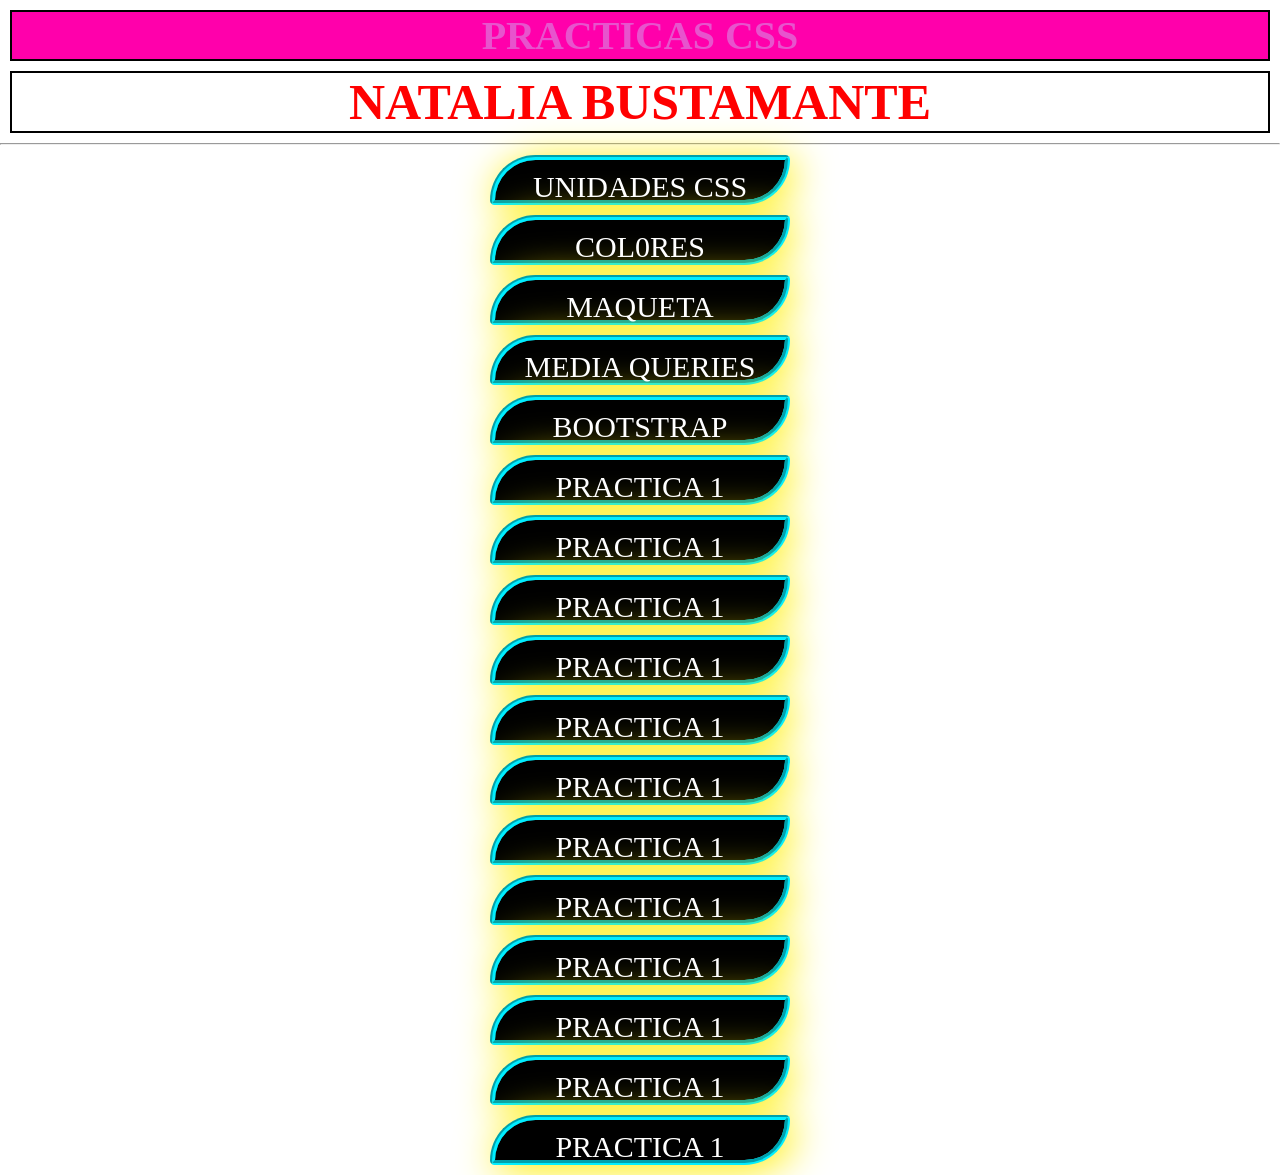
<file: index.html>
<!DOCTYPE html>
<html lang="en">
<head>
    <meta charset="UTF-8">
    <meta name="viewport" content="width=device-width, initial-scale=1.0">
    <title>MI PRIMERA VEZ CON CSS</title>
    <link rel="stylesheet" href="estilos.css">
    <style>
        h1 {
            color: red;
            font-size: 50px;
            border:2px solid black;
            text-align:center;
            margin:10px;
        }
    </style>
</head>
<body>
    <div style="color:rgba(224, 109, 215, 0.774); font-size:40px;
    font-weight:bold;text-align:center;background: #FF00AB;
    border:2px solid black; margin: 10px; ">
        PRACTICAS CSS
    </div>
    <h1>NATALIA BUSTAMANTE</h1>
    <hr>
    <a id="boton1" href="01unidades.html">UNIDADES CSS</a>
    <a id="boton2" href="02colores.html">COL0RES</a>
    <a id="boton3" href="maqueta.html">MAQUETA</a>
    <a id="boton4" href="11media.html">MEDIA QUERIES</a>
    <a id="boton5" href="12bootstrap.html">BOOTSTRAP</a>
    <a href="">PRACTICA 1</a>
    <a href="">PRACTICA 1</a>
    <a href="">PRACTICA 1</a>
    <a href="">PRACTICA 1</a>
    <a href="">PRACTICA 1</a>
    <a href="">PRACTICA 1</a>
    <a href="">PRACTICA 1</a>
    <a href="">PRACTICA 1</a>
    <a href="">PRACTICA 1</a>
    <a href="">PRACTICA 1</a>
    <a href="">PRACTICA 1</a>
    <a href="">PRACTICA 1</a>
</body>
</html>
</file>
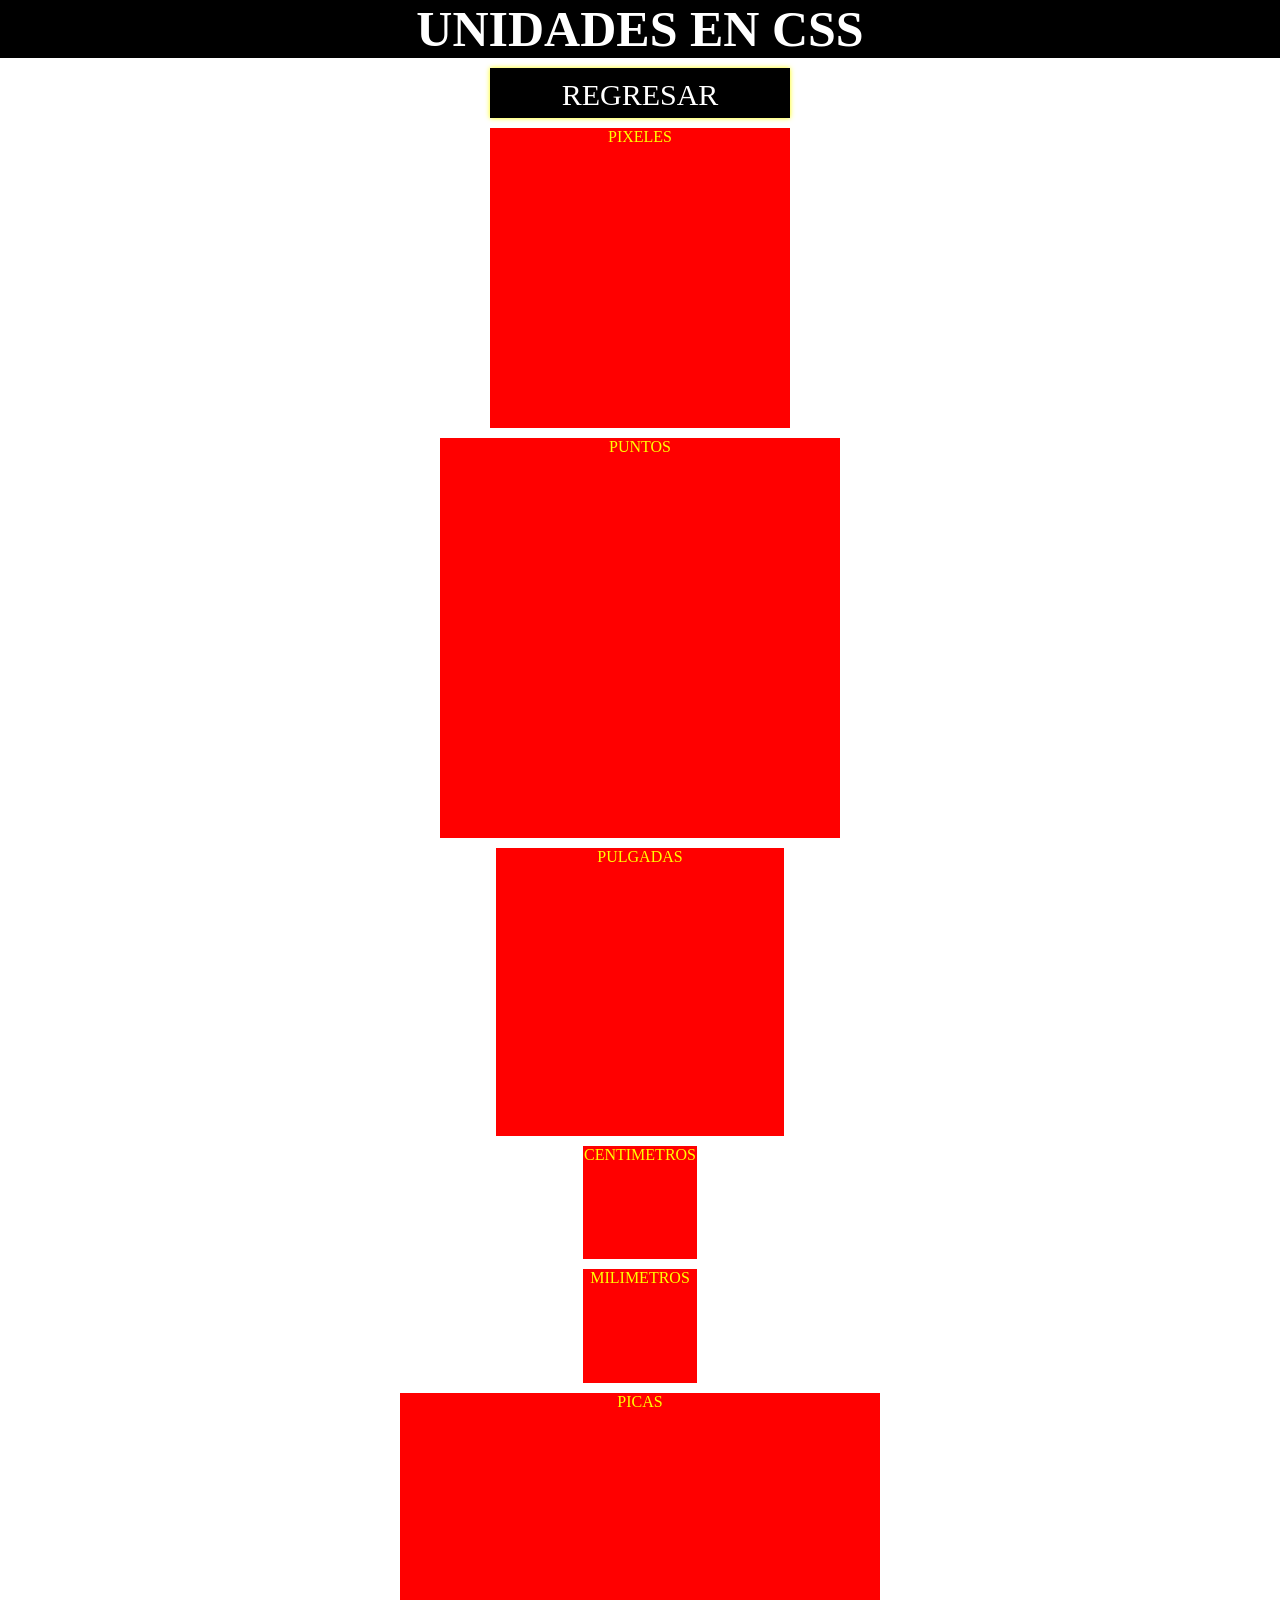
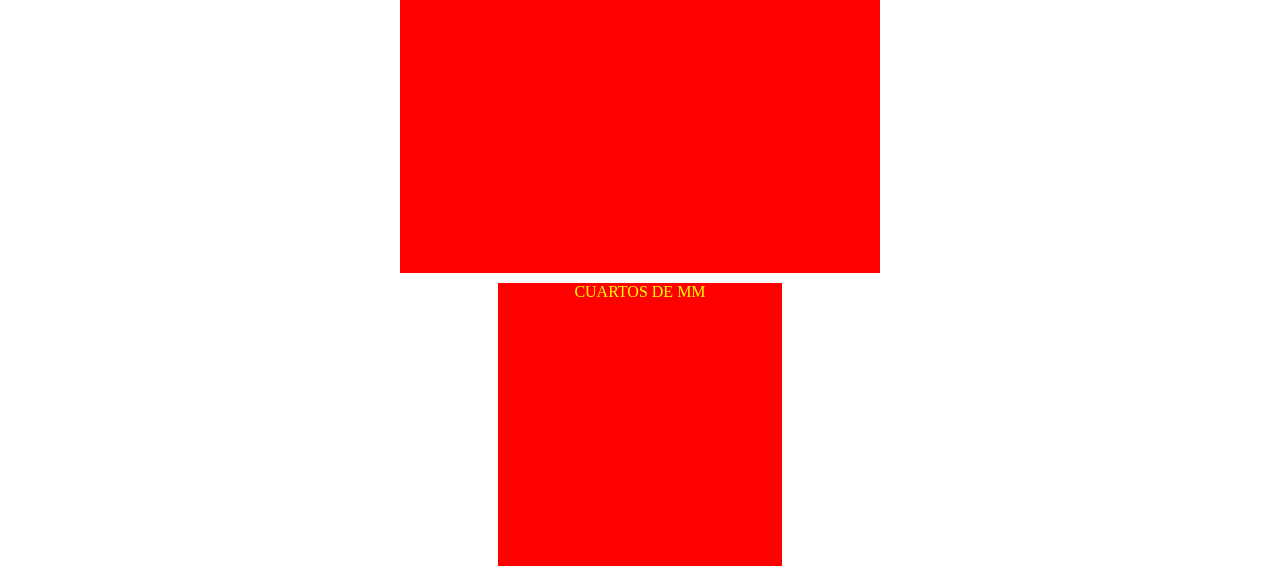
<file: 01unidades.html>
<!DOCTYPE html>
<html lang="en">
<head>
    <meta charset="UTF-8">
    <meta name="viewport" content="width=device-width, initial-scale=1.0">
    <title>UNIDADES EN CSS</title>
    <link rel="Stylesheet" href="css/01unidades.css">
</head>
<body>
    <h1>UNIDADES EN CSS</h1>
    <a href="index.html">REGRESAR</a>
    <div id="uno">PIXELES</div>
    <div id="dos">PUNTOS</div>
    <div id="tres">PULGADAS</div>
    <div id="cuatro">CENTIMETROS</div>
    <div id="cinco">MILIMETROS</div>
    <div id="seis">PICAS</div>
    <div id="siete">CUARTOS DE MM</div>
</body>
</html>
</file>
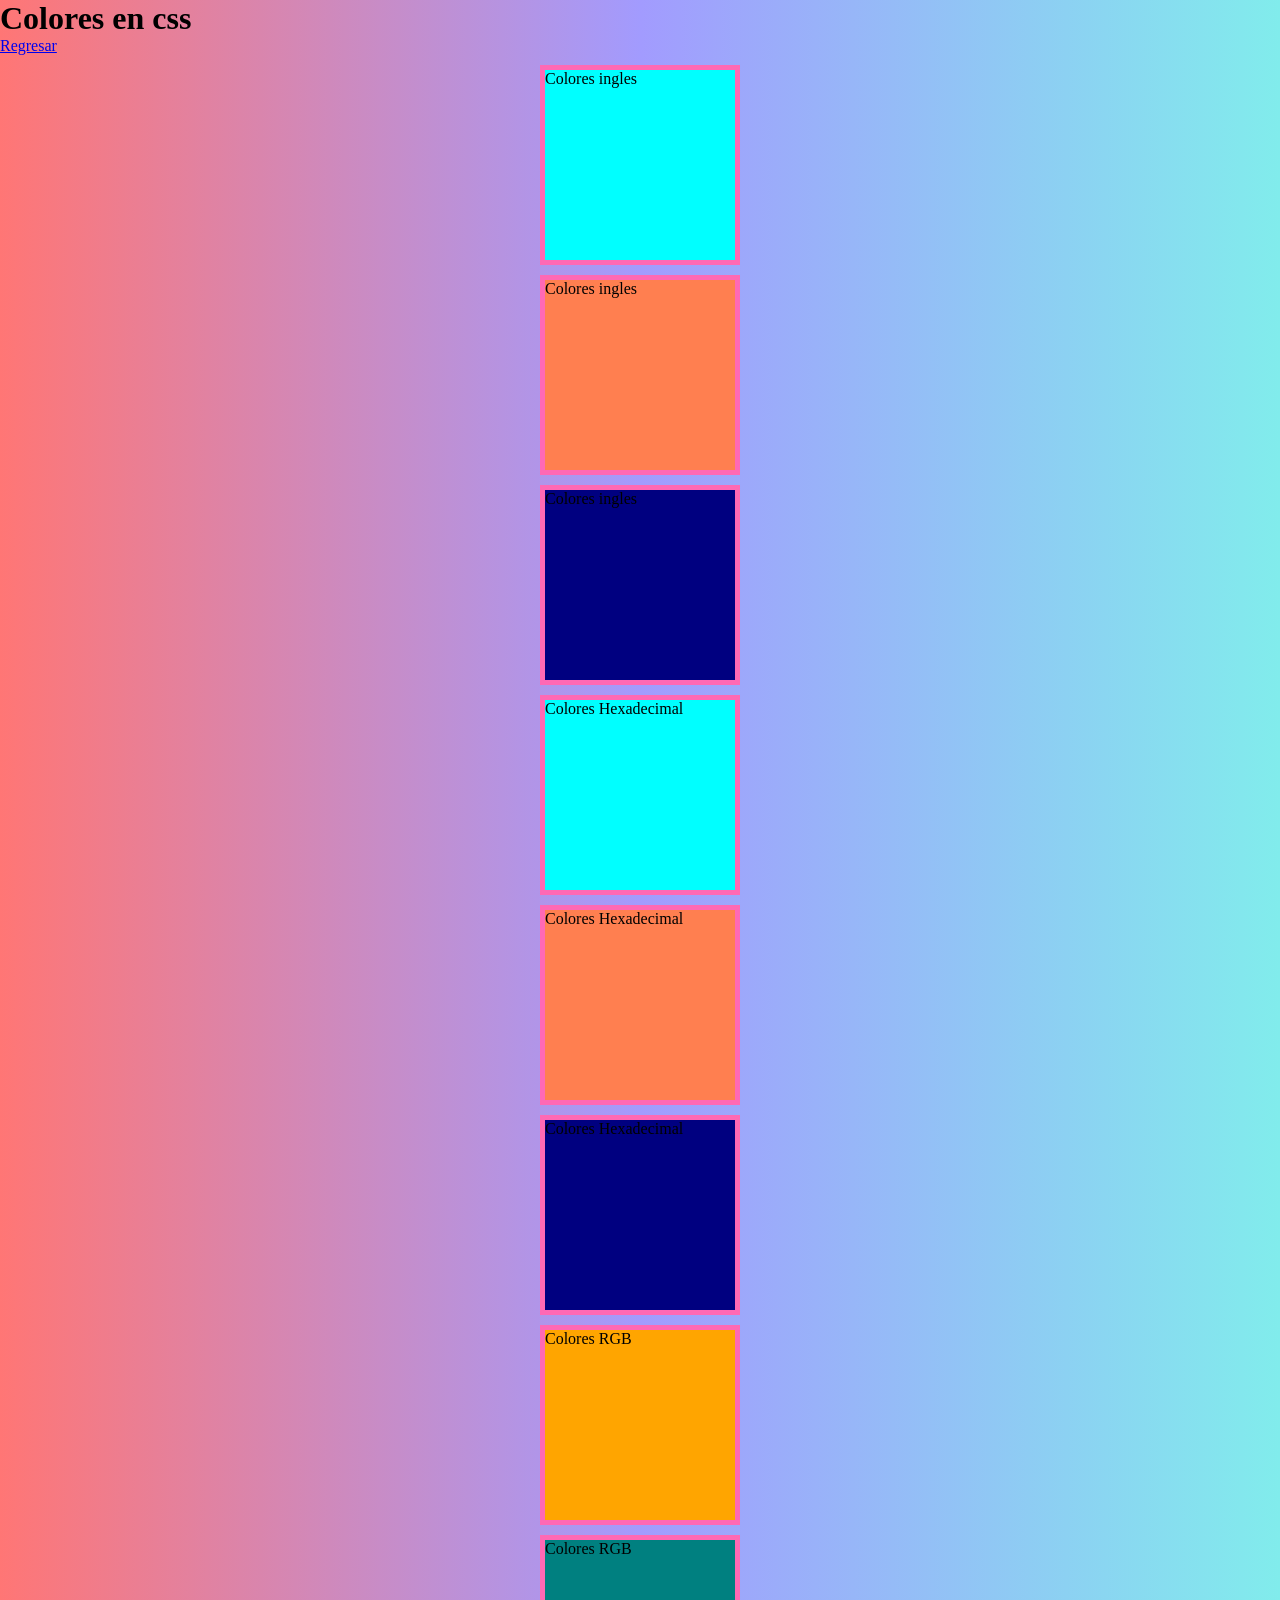
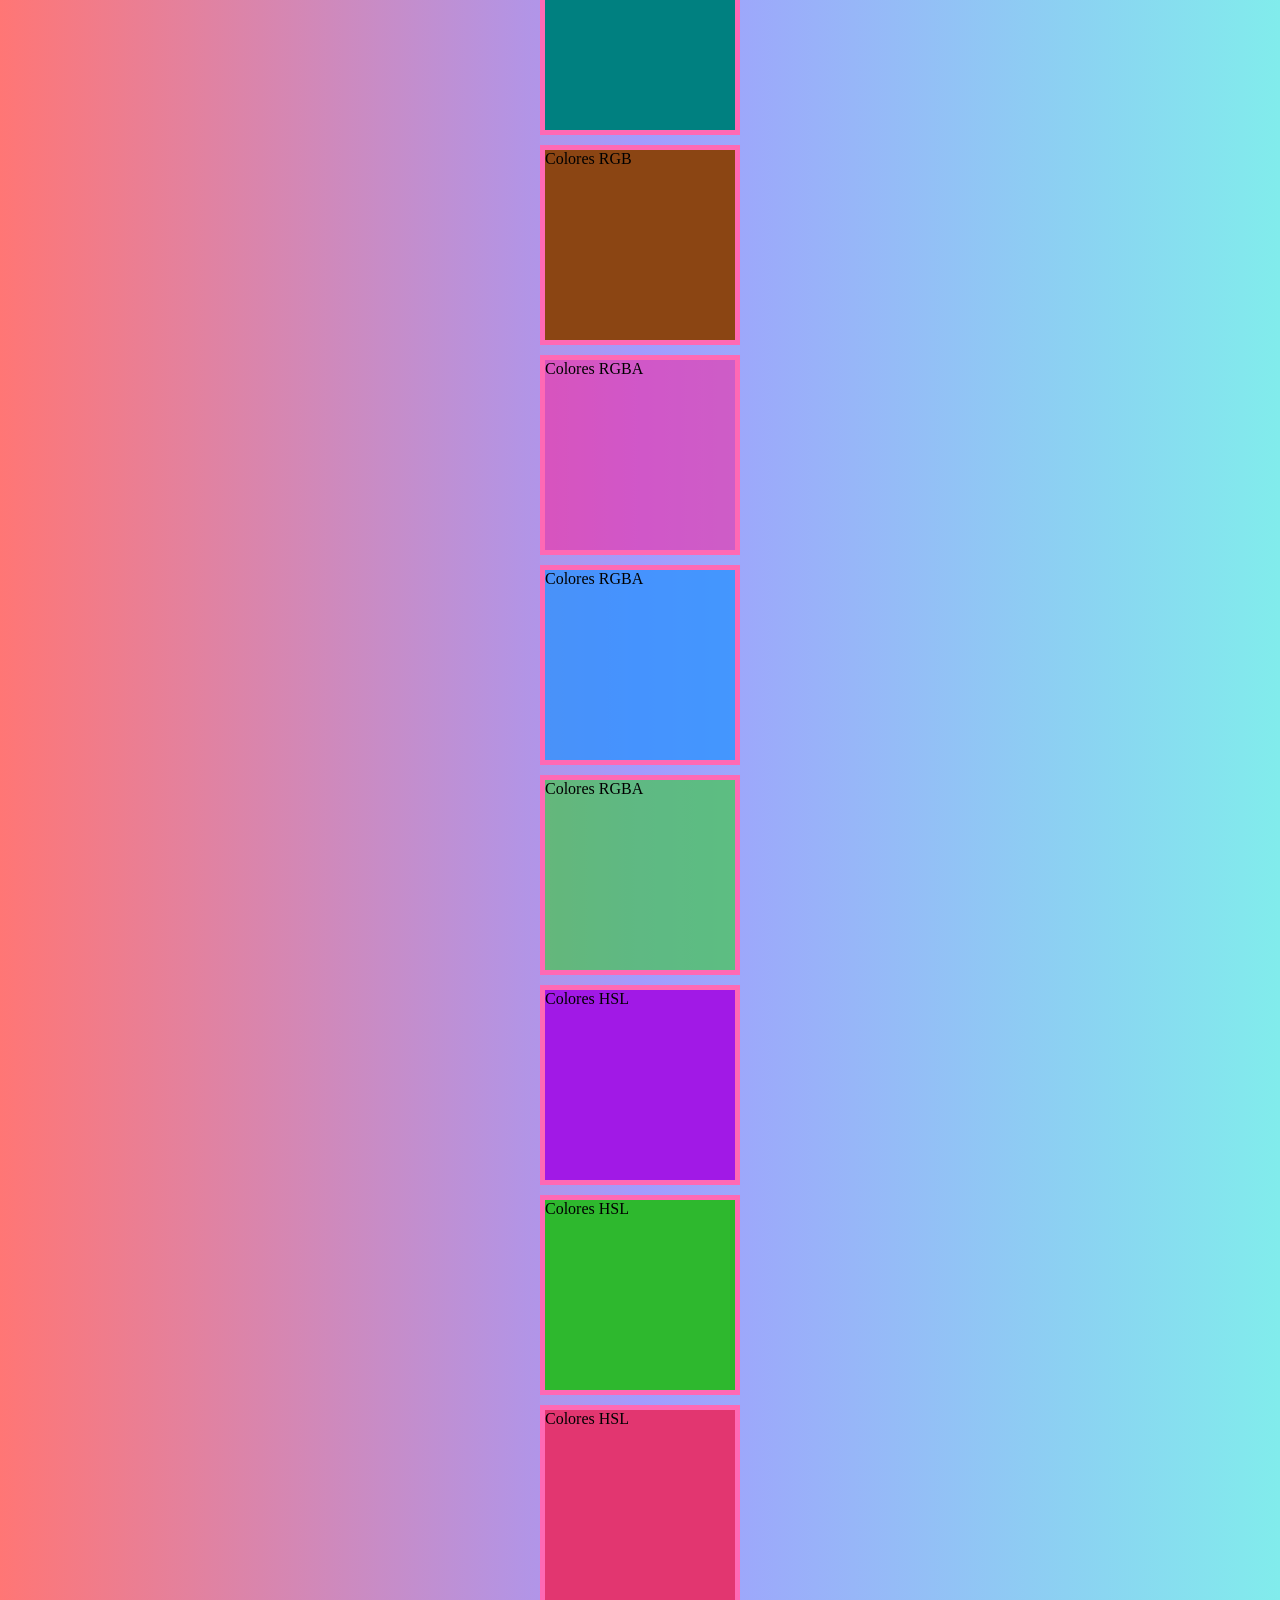
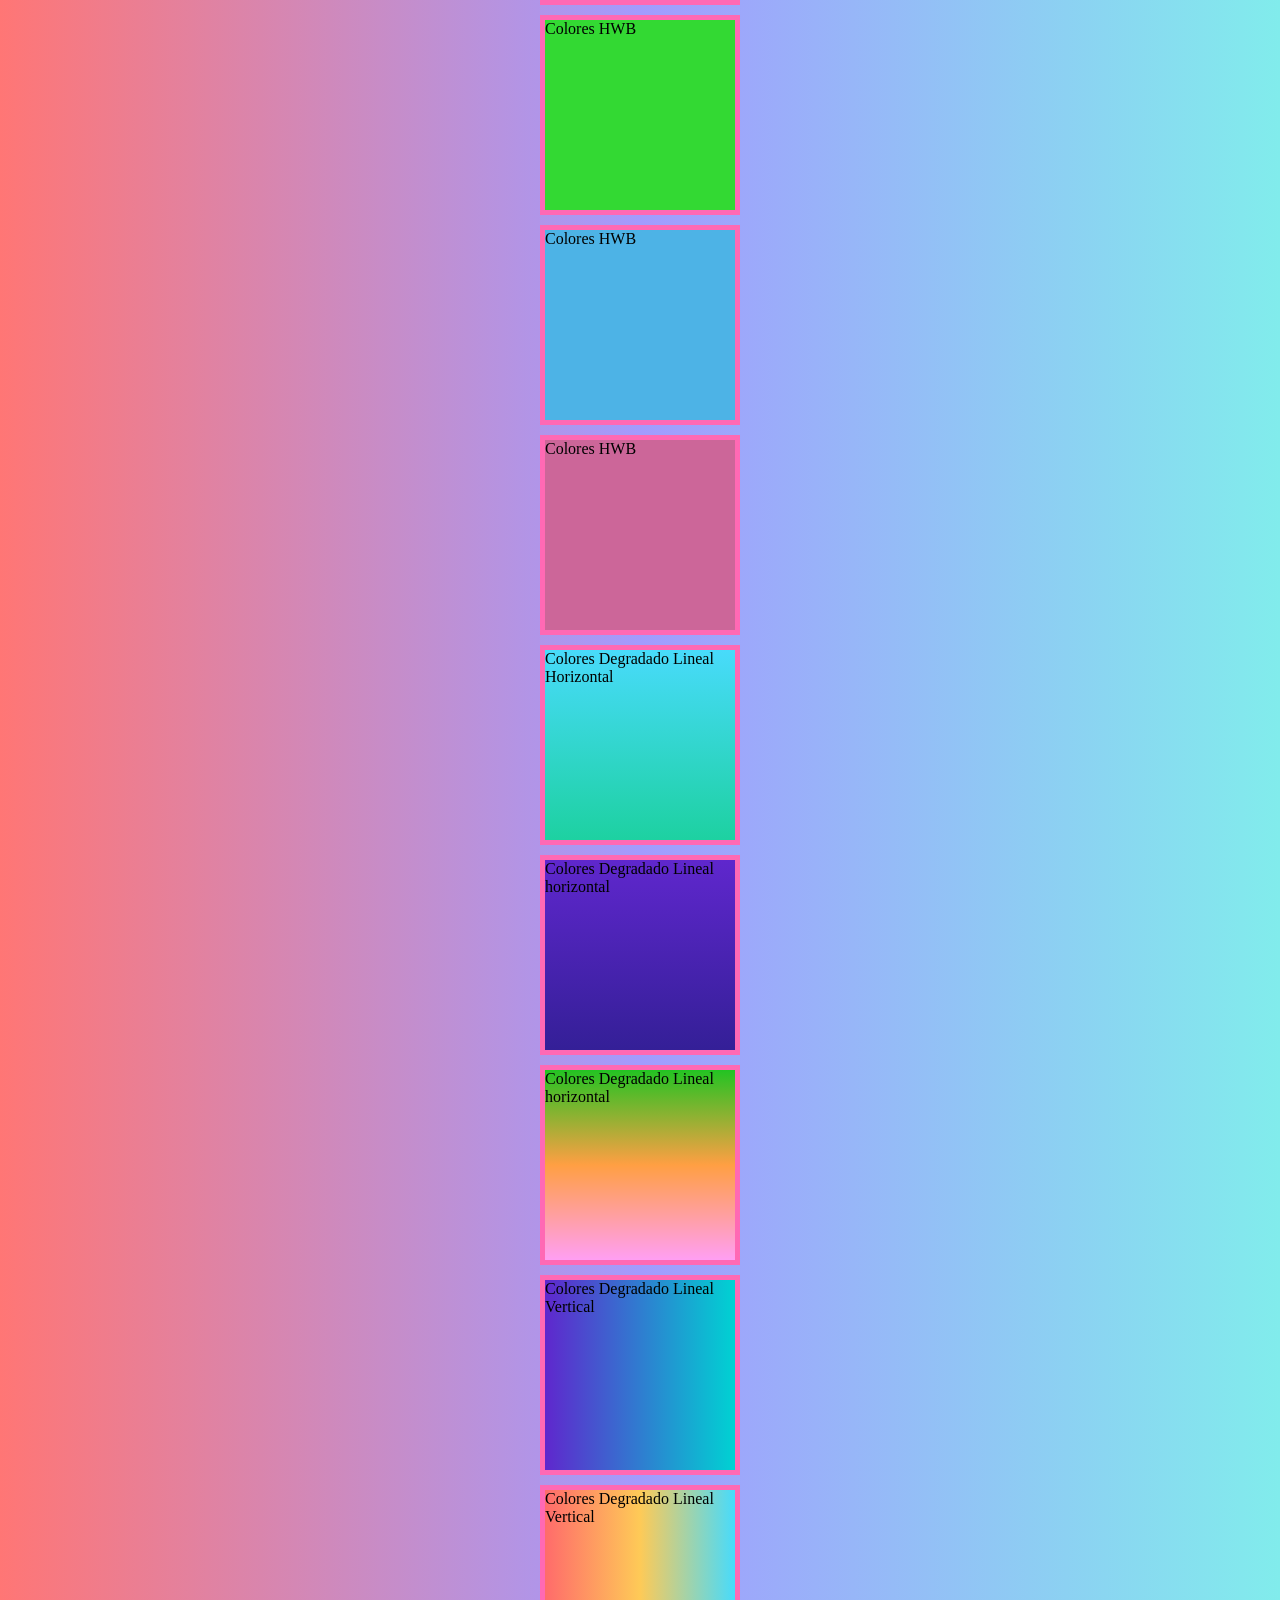
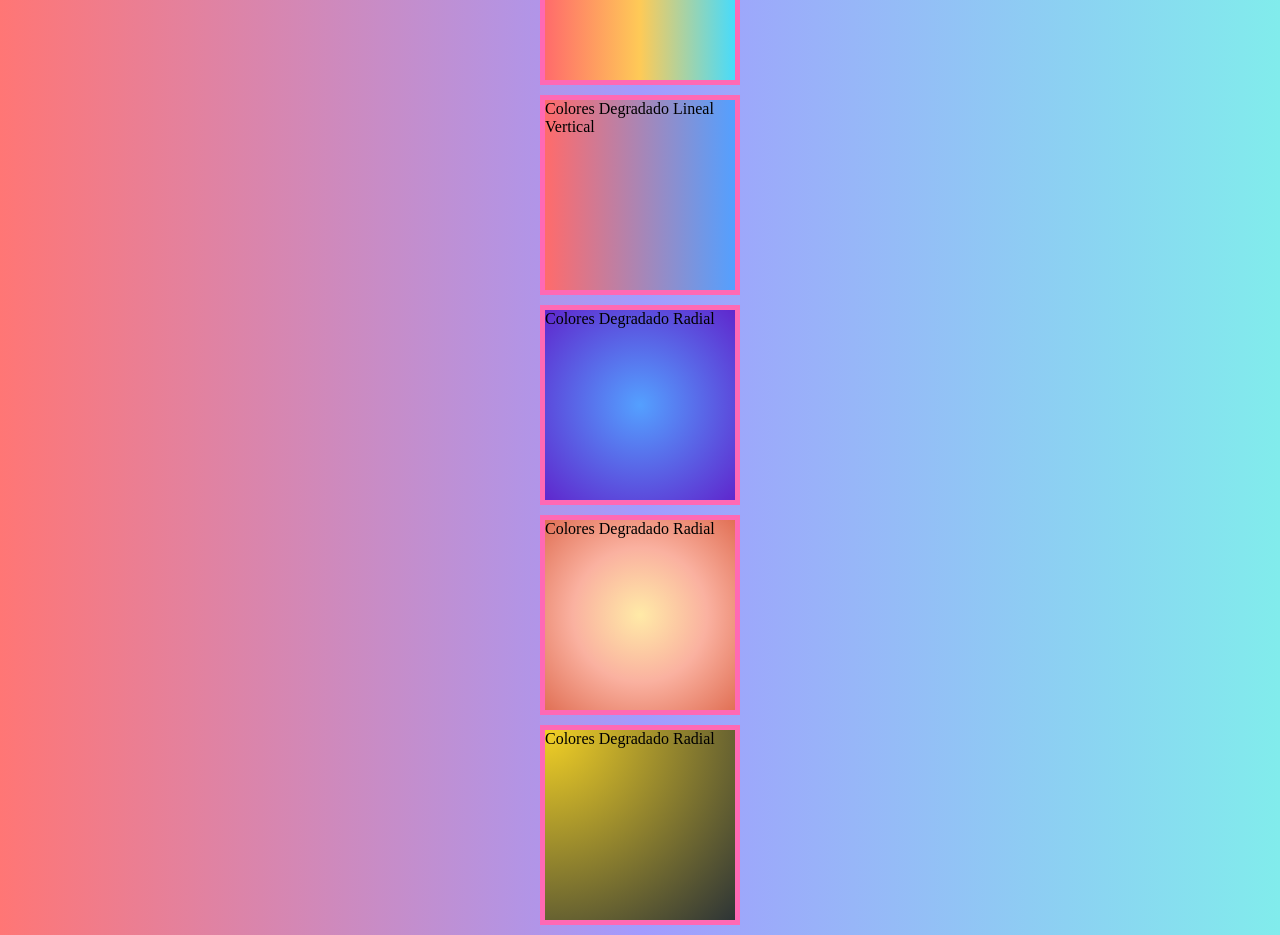
<file: 02colores.html>
<!DOCTYPE html>
<html lang="en">
<head>
    <meta charset="UTF-8">
    <meta name="viewport" content="width=device-width, initial-scale=1.0">
    <title>Colores</title>
    <link rel="stylesheet" href="css/02colores.css">
</head>
<body>
    <h1>Colores en css</h1>
    <a href="index.html">Regresar</a>
    <div id="c1">Colores ingles</div>
    <div id="c2">Colores ingles</div>
    <div id="c3">Colores ingles</div>

    <div id="c1">Colores Hexadecimal</div>
    <div id="c2">Colores Hexadecimal</div>
    <div id="c3">Colores Hexadecimal</div>

    <div id="c7">Colores RGB</div>
    <div id="c8">Colores RGB</div>
    <div id="c9">Colores RGB</div>

    <div id="c10">Colores RGBA</div>
    <div id="c11">Colores RGBA</div>
    <div id="c12">Colores RGBA</div>

    <div id="c13">Colores HSL</div>
    <div id="c14">Colores HSL</div>
    <div id="c15">Colores HSL</div>

    <div id="c16">Colores HWB</div>
    <div id="c17">Colores HWB</div>
    <div id="c18">Colores HWB</div>

    <div id="d1">Colores Degradado Lineal Horizontal</div>
    <div id="d2">Colores Degradado Lineal horizontal</div>
    <div id="d3">Colores Degradado Lineal horizontal</div>

    <div id="d4">Colores Degradado Lineal Vertical</div>
    <div id="d5">Colores Degradado Lineal Vertical</div>
    <div id="d6">Colores Degradado Lineal Vertical</div>

    <div id="d7">Colores Degradado Radial</div>
    <div id="d8">Colores Degradado Radial</div>
    <div id="d9">Colores Degradado Radial</div>
</body>
</html>
</file>
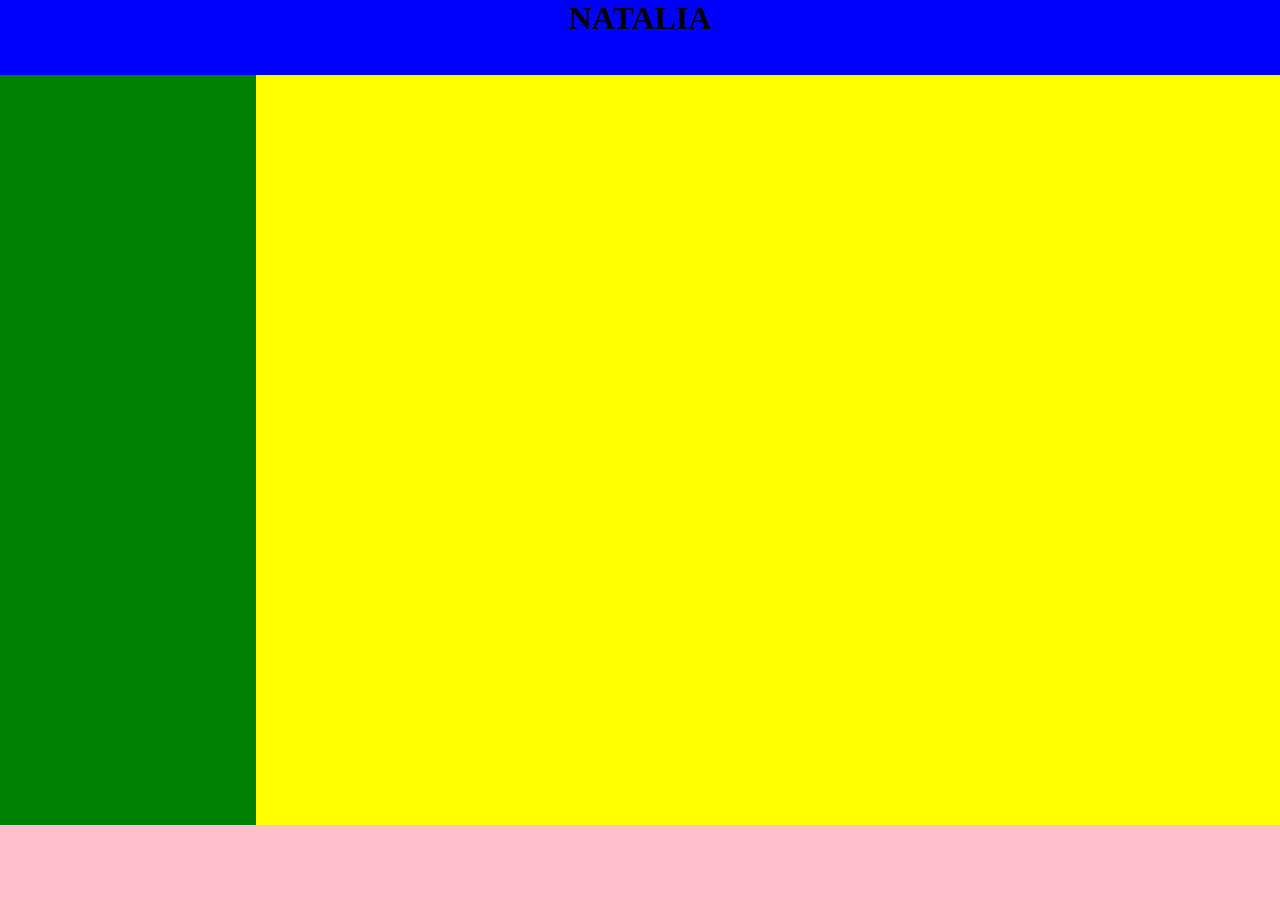
<file: 11media.html>
<!DOCTYPE html>
<html lang="en">
<head>
    <meta charset="UTF-8">
    <meta name="viewport" content="width=device-width, initial-scale=1.0">
    <link rel="stylesheet" href="css/11media.css">
    <title>MEDIA QUERIES</title>
</head>
<body>
    <header><h1>NATALIA</h1></header>
    <nav></nav>
    <main></main>
    <footer> </footer>
    
</body>
</html>
</file>
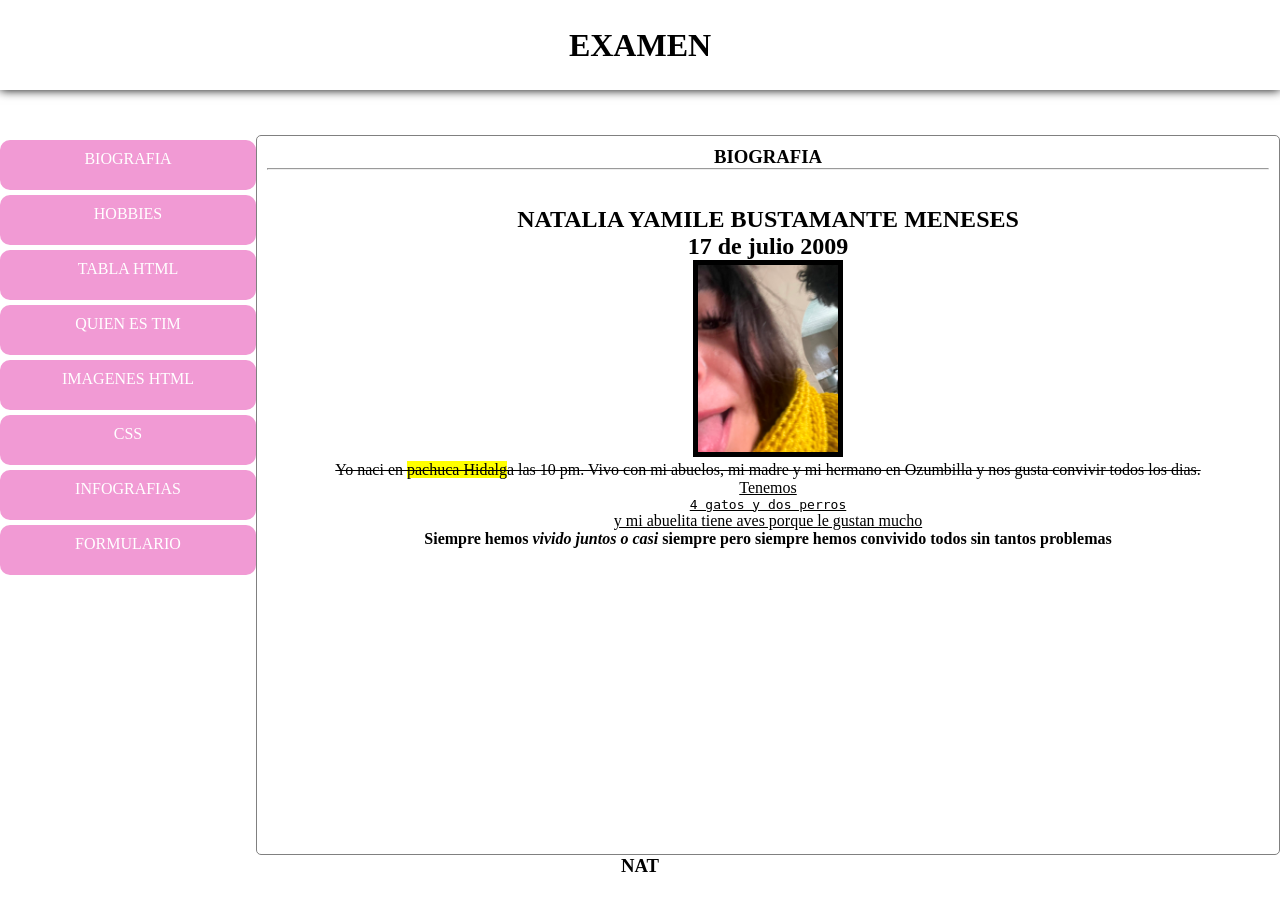
<file: maqueta.html>
<!DOCTYPE html>
<html lang="en">
<head>
    <meta charset="UTF-8">
    <meta name="viewport" content="width=device-width, initial-scale=1.0">
    <link rel="stylesheet" href="css/10maqueta.css">
    <title>MAQUETA</title>
    
</head>
<body>
    <header>
        <h1>EXAMEN </h1>
    </header>
    <nav></nav>
    <main>
        <aside>
            <a id="boton" href="maqueta.html">BIOGRAFIA </a>
            <a id="boton" href="maqueta1.html">HOBBIES </a>
            <a id="boton" href="maqueta2.html">TABLA HTML </a>
            <a id="boton" href="maqueta3.html">QUIEN ES TIM </a>
            <a id="boton" href="maqueta4.html">IMAGENES HTML </a>
            <a id="boton" href="maqueta5.html">CSS </a>
            <a id="boton" href="maqueta6.html">INFOGRAFIAS </a>
            <a id="boton" href="maqueta7.html">FORMULARIO </a>
        </aside>
        <section>
            <center>
                <h3>BIOGRAFIA</h3>
                <hr>
                <br>
                <br>

        <h1>NATALIA YAMILE BUSTAMANTE MENESES</h1>
        <h2>17 de julio 2009</h2>
        
        <img src="img/foto.jpg" width="150px" style="border: 5px solid black;">

        <p><s>Yo naci en <mark>pachuca Hidalg</mark>a las 10 pm. Vivo con mi abuelos, mi madre
            y mi hermano en Ozumbilla y nos gusta convivir todos los dias.
        </s></p>
        <p><u>Tenemos <pre>4 gatos y dos perros</pre> y mi abuelita tiene aves
            porque le gustan mucho
        </u></p>
        <p><b>Siempre hemos <i>vivido juntos o casi</i> siempre pero siempre hemos convivido
            todos sin tantos problemas
        </b></p>

    </center>
 </section>
        </main>
        <footer><h3>NAT</h3></footer>
    
</body>
</html>
</file>
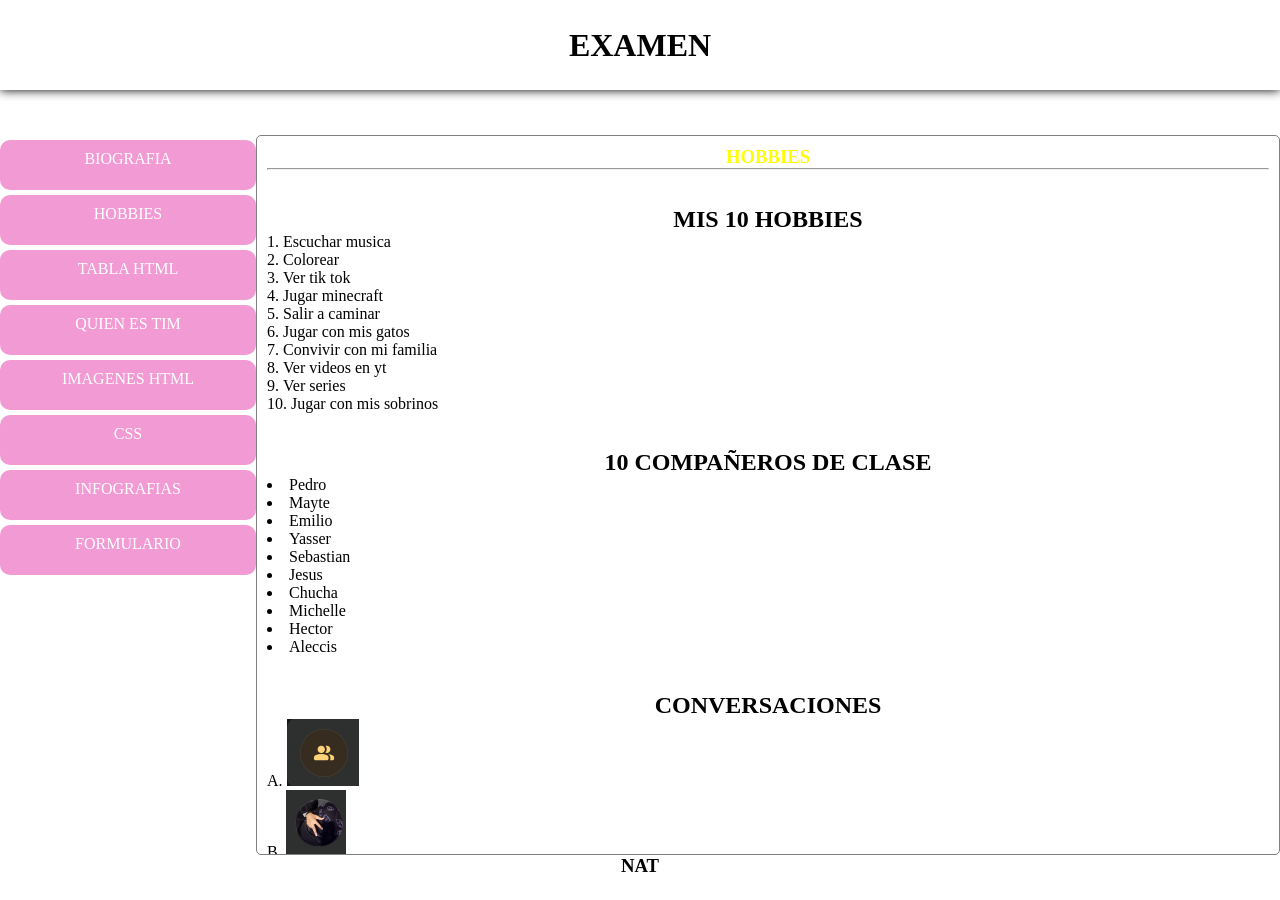
<file: maqueta1.html>
<!DOCTYPE html>
<html lang="en">
<head>
    <meta charset="UTF-8">
    <meta name="viewport" content="width=device-width, initial-scale=1.0">
    <link rel="stylesheet" href="css/10maqueta.css">
    <title>MAQUETA</title>
    
</head>
<body>
    <header>
        <h1>EXAMEN </h1>
    </header>
    <nav></nav>
    <main>
        <aside>
            <a id="boton" href="maqueta.html">BIOGRAFIA </a>
            <a id="boton" href="maqueta1.html">HOBBIES </a>
            <a id="boton" href="maqueta2.html">TABLA HTML </a>
            <a id="boton" href="maqueta3.html">QUIEN ES TIM </a>
            <a id="boton" href="maqueta4.html">IMAGENES HTML </a>
            <a id="boton" href="maqueta5.html">CSS </a>
            <a id="boton" href="maqueta6.html">INFOGRAFIAS </a>
            <a id="boton" href="maqueta7.html">FORMULARIO </a>
        </aside>
        <section>
            <center>
    
     <h3 style="color: yellow;"> HOBBIES </h3>

     <hr>
     <br>
     <br>

     <h2>MIS 10 HOBBIES</h2>
     <ol type="1">
        <li>Escuchar musica</li>
        <li>Colorear</li>
        <li>Ver tik tok</li>
        <li>Jugar minecraft</li>
        <li>Salir a caminar</li>
        <li>Jugar con mis gatos</li>
        <li>Convivir con mi familia</li>
        <li>Ver videos en yt</li>
        <li>Ver series</li>
        <li>Jugar con mis sobrinos</li>
     </ol>

     <br>
     <br>

     <h2>10 COMPAÑEROS DE CLASE</h2>
     <ul type="disk">
     <li>Pedro</li> 
     <li>Mayte</li> 
     <li>Emilio</li> 
     <li>Yasser</li> 
     <li>Sebastian</li> 
     <li>Jesus</li> 
     <li>Chucha</li> 
     <li>Michelle</li> 
     <li>Hector</li> 
     <li>Aleccis</li> 
     </ul>

     <br>
     <br>

     <h2>CONVERSACIONES</h2>
     <ol type="A">
     <li><img src="img/1.png"></li>
     <li><img src="img/2.png"></li>
     <li><img src="img/3.png"></li>
     <li><img src="img/4.png"></li>
     <li><img src="img/5.png"></li>
     </ol>
    </center>
        </section>
        </main>
        <footer><h3>NAT </h3></footer>
    
</body>
</html>
</file>
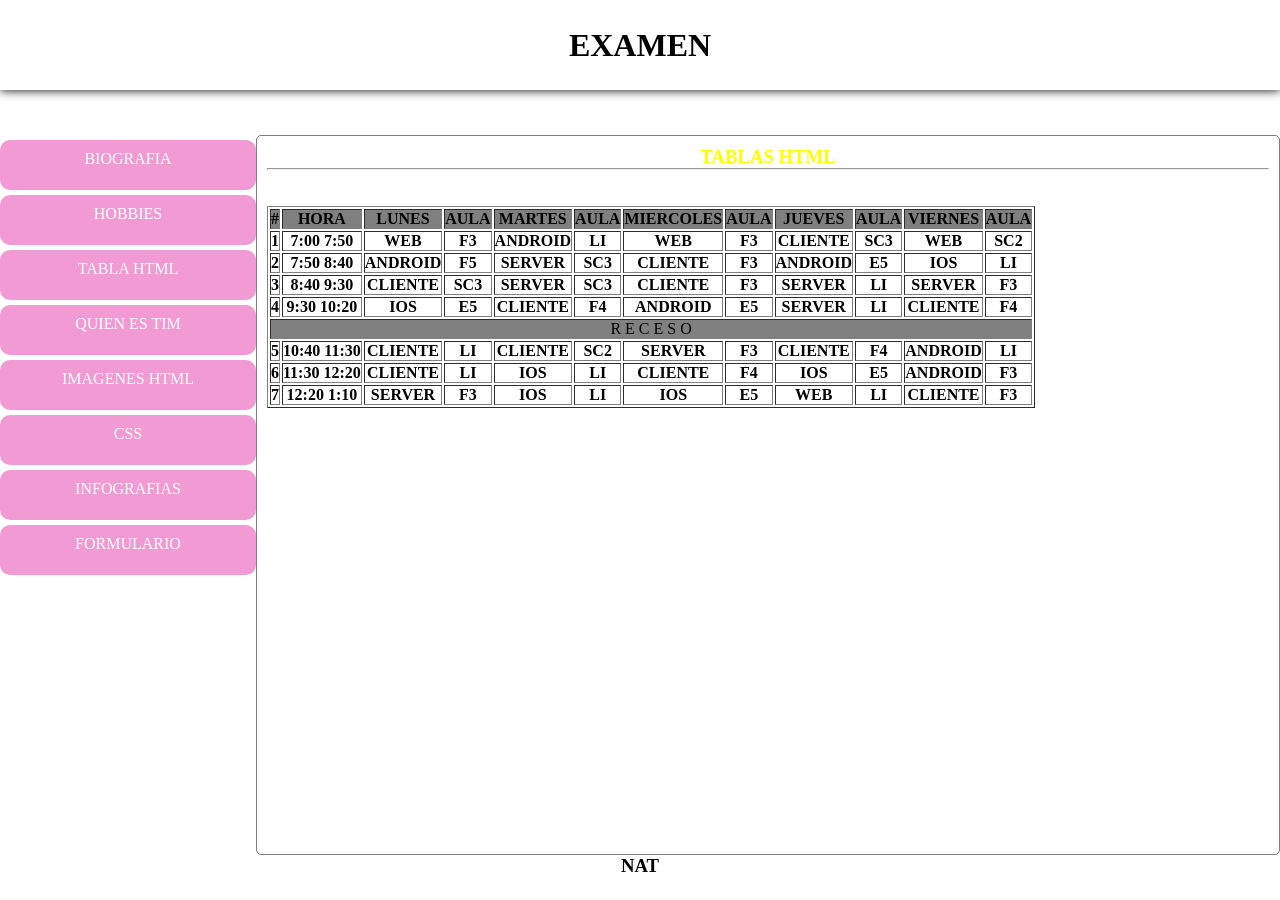
<file: maqueta2.html>
<!DOCTYPE html>
<html lang="en">
<head>
    <meta charset="UTF-8">
    <meta name="viewport" content="width=device-width, initial-scale=1.0">
    <link rel="stylesheet" href="css/10maqueta.css">
    <title>MAQUETA</title>
    
</head>
<body>
    <header>
        <h1>EXAMEN </h1>
    </header>
    <nav></nav>
    <main>
        <aside>
            <a id="boton" href="maqueta.html">BIOGRAFIA </a>
            <a id="boton" href="maqueta1.html">HOBBIES </a>
            <a id="boton" href="maqueta2.html">TABLA HTML </a>
            <a id="boton" href="maqueta3.html">QUIEN ES TIM </a>
            <a id="boton" href="maqueta4.html">IMAGENES HTML </a>
            <a id="boton" href="maqueta5.html">CSS </a>
            <a id="boton" href="maqueta6.html">INFOGRAFIAS </a>
            <a id="boton" href="maqueta7.html">FORMULARIO </a>
        </aside>
        <section>

    <h3 style="color: yellow;">TABLAS HTML</h3>

    <hr>
    <br>
    <br>

    <table border="1">
        <tr>
            <th bgcolor="grey">#</th>
            <th bgcolor="grey">HORA</th>
            <th bgcolor="grey">LUNES</th>
            <th bgcolor="grey">AULA</th>
            <th bgcolor="grey">MARTES</th>
            <th bgcolor="grey">AULA</th>
            <th bgcolor="grey">MIERCOLES</th>
            <th bgcolor="grey">AULA</th>
            <th bgcolor="grey">JUEVES</th>
            <th bgcolor="grey">AULA</th>
            <th bgcolor="grey">VIERNES</th>
            <th bgcolor="grey">AULA</th>
        </tr>
    

        <tr>
            <th>1</th>
            <th>7:00 7:50</th>
            <th>WEB</th>
            <th>F3</th>
            <th>ANDROID</th>
            <th>LI</th>
            <th>WEB</th>
            <th>F3</th>
            <th>CLIENTE</th>
            <th>SC3</th>
            <th>WEB</th>
            <th>SC2</th>
        </tr>

        <tr>
            <th>2</th>
            <th>7:50 8:40</th>
            <th>ANDROID</th>
            <th>F5</th>
            <th>SERVER</th>
            <th>SC3</th>
            <th>CLIENTE</th>
            <th>F3</th>
            <th>ANDROID</th>
            <th>E5</th>
            <th>IOS</th>
            <th>LI</th>
        </tr>

        <tr>
            <th>3</th>
            <th>8:40 9:30</th>
            <th>CLIENTE</th>
            <th>SC3</th>
            <th>SERVER</th>
            <th>SC3</th>
            <th>CLIENTE</th>
            <th>F3</th>
            <th>SERVER</th>
            <th>LI</th>
            <th>SERVER</th>
            <th>F3</th>
        </tr>

        <tr>
            <th>4</th>
            <th>9:30 10:20</th>
            <th>IOS</th>
            <th>E5</th>
            <th>CLIENTE</th>
            <th>F4</th>
            <th>ANDROID</th>
            <th>E5</th>
            <th>SERVER</th>
            <th>LI</th>
            <th>CLIENTE</th>
            <th>F4</th>
        </tr>

        <tr>
            <td bgcolor="grey" colspan="12"><center>R E C E S O</center></td>
        </tr>

        <tr>
            <th>5</th>
            <th>10:40 11:30</th>
            <th>CLIENTE</th>
            <th>LI</th>
            <th>CLIENTE</th>
            <th>SC2</th>
            <th>SERVER</th>
            <th>F3</th>
            <th>CLIENTE</th>
            <th>F4</th>
            <th>ANDROID</th>
            <th>LI</th>
        </tr>

        <tr>
            <th>6</th>
            <th>11:30 12:20</th>
            <th>CLIENTE</th>
            <th>LI</th>
            <th>IOS</th>
            <th>LI</th>
            <th>CLIENTE</th>
            <th>F4</th>
            <th>IOS</th>
            <th>E5</th>
            <th>ANDROID</th>
            <th>F3</th>
        </tr>

        <tr>
            <th>7</th>
            <th>12:20 1:10</th>
            <th>SERVER</th>
            <th>F3</th>
            <th>IOS</th>
            <th>LI</th>
            <th>IOS</th>
            <th>E5</th>
            <th>WEB</th>
            <th>LI</th>
            <th>CLIENTE</th>
            <th>F3</th>
        </tr>

    </table>
    </center>
        </section>
        </main>
        <footer><h3>NAT </h3></footer>
    
</body>
</html>
</file>
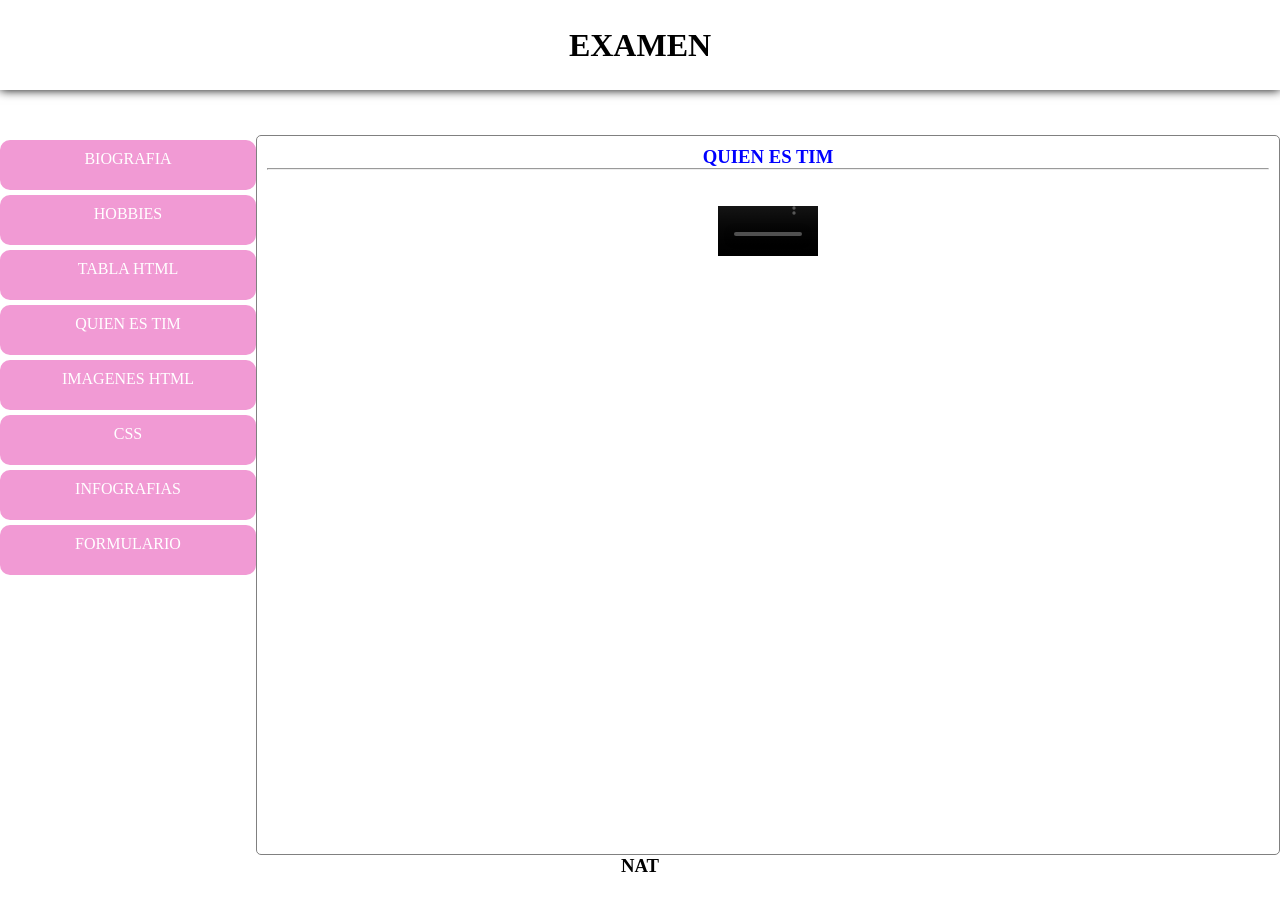
<file: maqueta3.html>
<!DOCTYPE html>
<html lang="en">
<head>
    <meta charset="UTF-8">
    <meta name="viewport" content="width=device-width, initial-scale=1.0">
    <link rel="stylesheet" href="css/10maqueta.css">
    <title>MAQUETA</title>
    
</head>
<body>
    <header>
        <h1>EXAMEN </h1>
    </header>
    <nav></nav>
    <main>
        <aside>
          <a id="boton" href="maqueta.html">BIOGRAFIA </a>
            <a id="boton" href="maqueta1.html">HOBBIES </a>
            <a id="boton" href="maqueta2.html">TABLA HTML </a>
            <a id="boton" href="maqueta3.html">QUIEN ES TIM </a>
            <a id="boton" href="maqueta4.html">IMAGENES HTML </a>
            <a id="boton" href="maqueta5.html">CSS </a>
            <a id="boton" href="maqueta6.html">INFOGRAFIAS </a>
            <a id="boton" href="maqueta7.html">FORMULARIO </a>
        </aside>
        <section>
            <center>
    
    <h3 style="color: blue;">QUIEN ES TIM</h3>

    <hr>
    <br>
    <br>

    <video width="100px" controls>
<source src="img/tim.mp4" type="video/mp4">
<h2>TU NAVEGADOR NO SOPORTA ESTE VIDEO</h2>
    </video>
    </center>

        </section>
        </main>
        <footer><h3>NAT </h3></footer>
    
</body>
</html>
</file>
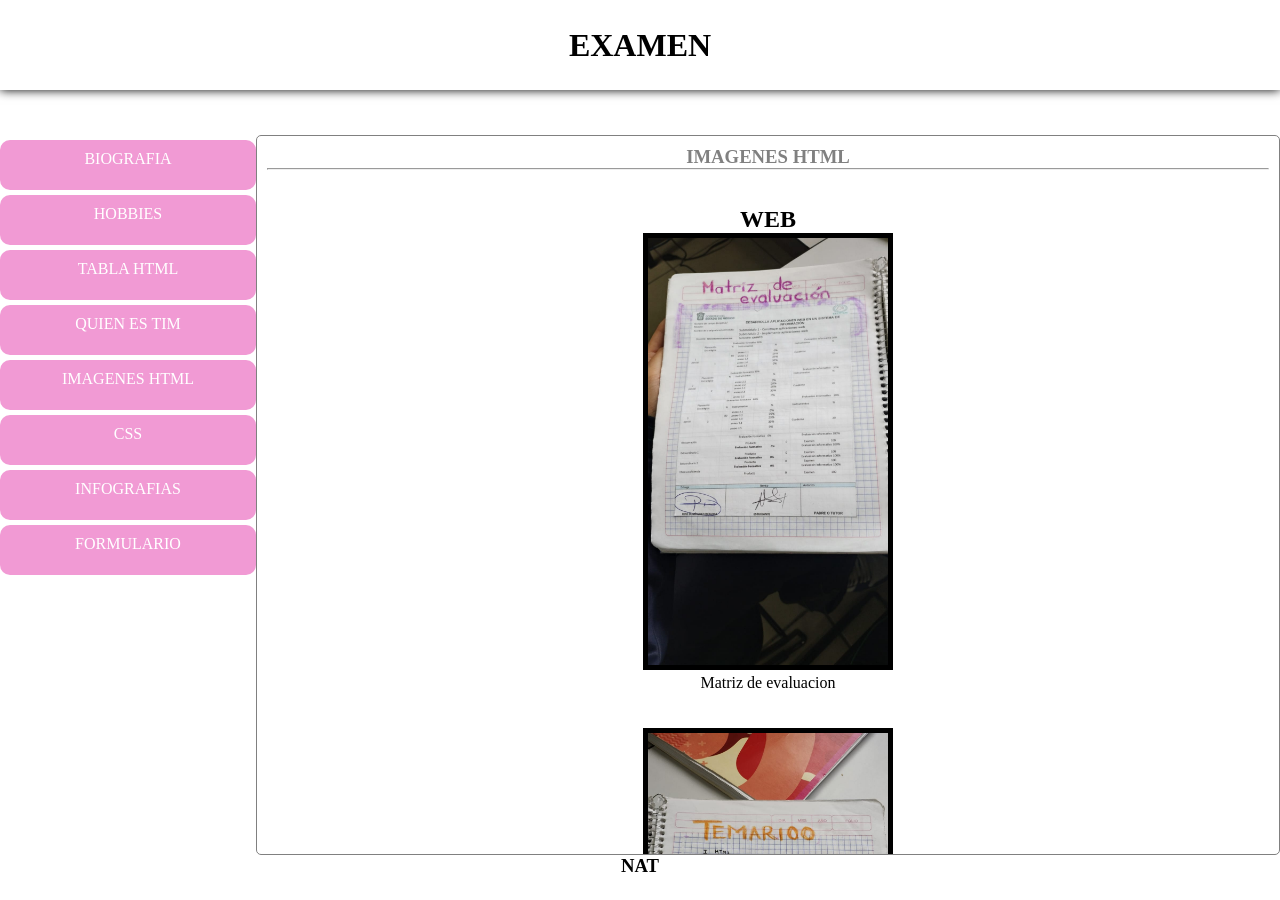
<file: maqueta4.html>
<!DOCTYPE html>
<html lang="en">
<head>
    <meta charset="UTF-8">
    <meta name="viewport" content="width=device-width, initial-scale=1.0">
    <link rel="stylesheet" href="css/10maqueta.css">
    <title>MAQUETA</title>
    
</head>
<body>
    <header>
        <h1>EXAMEN </h1>
    </header>
    <nav></nav>
    <main>
        <aside>
            <a id="boton" href="maqueta.html">BIOGRAFIA </a>
            <a id="boton" href="maqueta1.html">HOBBIES </a>
            <a id="boton" href="maqueta2.html">TABLA HTML </a>
            <a id="boton" href="maqueta3.html">QUIEN ES TIM </a>
            <a id="boton" href="maqueta4.html">IMAGENES HTML </a>
            <a id="boton" href="maqueta5.html">CSS </a>
            <a id="boton" href="maqueta6.html">INFOGRAFIAS </a>
            <a id="boton" href="maqueta7.html">FORMULARIO </a>
        </aside>
        <section>
            <center>

     <h3 style="color: grey;">IMAGENES HTML</h3>

     <hr>
     <br>
     <br>

     <h2>WEB</h2>
     <figure>
         <img src="img/web/1.jpeg" width="250px" border="5px" >
         <figcaption>Matriz de evaluacion</figcaption>
         <br>
         <br>
         <img src="img/web/2.jpeg" width="250px" border="5px">
         <figcaption>Temario</figcaption>
         <br>
         <br>
         <img src="img/web/3.jpeg" width="250px" border="5px">
         <figcaption>Portada</figcaption>
         <br>
         <br>
         <img src="img/web/4.jpeg" width="250px" border="5px">
         <figcaption>Evaluacion diagnostica </figcaption>
         <br>
         <br>
         <img src="img/web/5.jpeg" width="250px" border="5px">
         <figcaption>Reglamento</figcaption>
     </figure>

     <br>
     <br>
     <br>
     <h2>MATEMATICAS</h2>
     <figure>
         <img src="img/matematicas/1.jpeg" width="250px" border="5px" >
         <figcaption>Trayectoria</figcaption>
         <br>
         <br>
         <img src="img/matematicas/2.jpeg" width="250px" border="5px">
         <figcaption>Angulos entre rectas</figcaption>
         <br>
         <br>
         <img src="img/matematicas/3.jpeg" width="250px" border="5px">
         <figcaption>Plano cartesiano</figcaption>
         <br>
         <br>
         <img src="img/matematicas/4.jpeg" width="250px" border="5px">
         <figcaption>Ecuacion de la recta </figcaption>
         <br>
         <br>
         <img src="img/matematicas/5.jpeg" width="250px" border="5px">
         <figcaption>Escala</figcaption>
     </figure>

     <br>
     <br>
     <br>
     <h2>HISTORIA</h2>
     <figure>
         <img src="img/historia/1.jpeg" width="250px" border="5px" >
         <figcaption>Actividades 11 sep</figcaption>
         <br>
         <br>
         <img src="img/historia/2.jpeg" width="250px" border="5px">
         <figcaption>Temario</figcaption>
         <br>
         <br>
         <img src="img/historia/3.jpeg" width="250px" border="5px">
         <figcaption>Infografia</figcaption>
         <br>
         <br>
         <img src="img/historia/4.jpeg" width="250px" border="5px">
         <figcaption>Triptico </figcaption>
         <br>
         <br>
         <img src="img/historia/5.jpeg" width="250px" border="5px">
         <figcaption>Relato historico</figcaption>
     </figure>

     <br>
     <br>
     <br>
     <h2>ENERGIA</h2>
     <figure>
         <img src="img/energia/1.jpeg" width="250px" border="5px" >
         <figcaption>Ejercicios pag 40-41</figcaption>
         <br>
         <br>
         <img src="img/energia/2.jpeg" width="250px" border="5px">
         <figcaption>MRU</figcaption>
         <br>
         <br>
         <img src="img/energia/3.jpeg" width="250px" border="5px">
         <figcaption>Progresion 1</figcaption>
         <br>
         <br>
         <img src="img/energia/4.jpeg" width="250px" border="5px">
         <figcaption>Portada </figcaption>
         <br>
         <br>
         <img src="img/energia/5.jpeg" width="250px" border="5px">
         <figcaption>Principios</figcaption>
     </figure>

     <br>
     <br>
     <br>
     <h2>ECONOMIA</h2>
     <figure>
         <img src="img/economia/1.jpeg" width="250px" border="5px" >
         <figcaption>Preguntas unidad 9</figcaption>
         <br>
         <br>
         <img src="img/economia/2.jpeg" width="250px" border="5px">
         <figcaption>Preguntas unidad 2</figcaption>
         <br>
         <br>
         <img src="img/economia/3.jpeg" width="250px" border="5px">
         <figcaption>Actividad 1</figcaption>
         <br>
         <br>
         <img src="img/economia/4.jpeg" width="250px" border="5px">
         <figcaption>Dibujo </figcaption>
         <br>
         <br>
         <img src="img/economia/5.jpeg" width="250px" border="5px">
         <figcaption>Portada</figcaption>
     </figure>

     <br>
     <br>
     <br>
     <h2>INGLES</h2>
     <figure>
         <img src="img/ingles/1.jpeg" width="250px" border="5px" >
         <figcaption>Pag 5</figcaption>
         <br>
         <br>
         <img src="img/ingles/2.jpeg" width="250px" border="5px">
         <figcaption>Grafica</figcaption>
         <br>
         <br>
         <img src="img/ingles/3.jpeg" width="250px" border="5px">
         <figcaption>Simple Present</figcaption>
         <br>
         <br>
         <img src="img/ingles/4.jpeg" width="250px" border="5px">
         <figcaption>Pag 3 </figcaption>
         <br>
         <br>
         <img src="img/ingles/5.jpeg" width="250px" border="5px">
         <figcaption>Pag 4</figcaption>
     </figure>

     <br>
     <br>
    </center>
        </section>
        </main>
        <footer><h3>NAT </h3></footer>
    
</body>
</html>
</file>
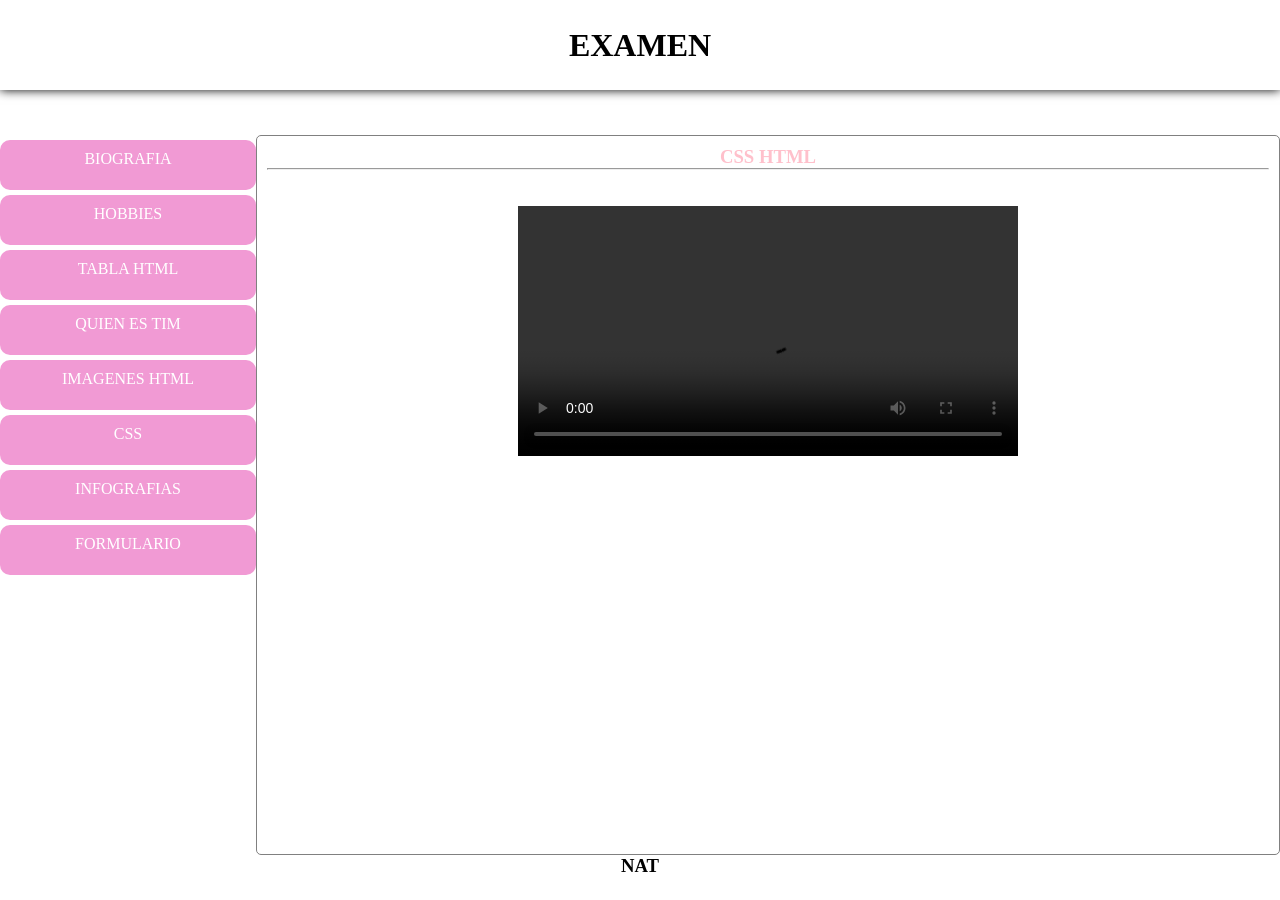
<file: maqueta5.html>
<!DOCTYPE html>
<html lang="en">
<head>
    <meta charset="UTF-8">
    <meta name="viewport" content="width=device-width, initial-scale=1.0">
    <link rel="stylesheet" href="css/10maqueta.css">
    <title>MAQUETA</title>
    
</head>
<body>
    <header>
        <h1>EXAMEN </h1>
    </header>
    <nav></nav>
    <main>
        <aside>
           <a id="boton" href="maqueta.html">BIOGRAFIA </a>
            <a id="boton" href="maqueta1.html">HOBBIES </a>
            <a id="boton" href="maqueta2.html">TABLA HTML </a>
            <a id="boton" href="maqueta3.html">QUIEN ES TIM </a>
            <a id="boton" href="maqueta4.html">IMAGENES HTML </a>
            <a id="boton" href="maqueta5.html">CSS </a>
            <a id="boton" href="maqueta6.html">INFOGRAFIAS </a>
            <a id="boton" href="maqueta7.html">FORMULARIO </a>
        </aside>
        <section>
            <center>
    
    <h3 style="color: pink;">CSS HTML</h3>
    <hr>
    <br>
    <br>

    <video width="500px" controls>
    <source src="img/css.mp4">
<h2>TU NAVEGADOR NO SOPORTA ESTE VIDEO</h2>
</video>
    </center>

        </section>
        </main>
        <footer><h3>NAT </h3></footer>
    
</body>
</html>
</file>
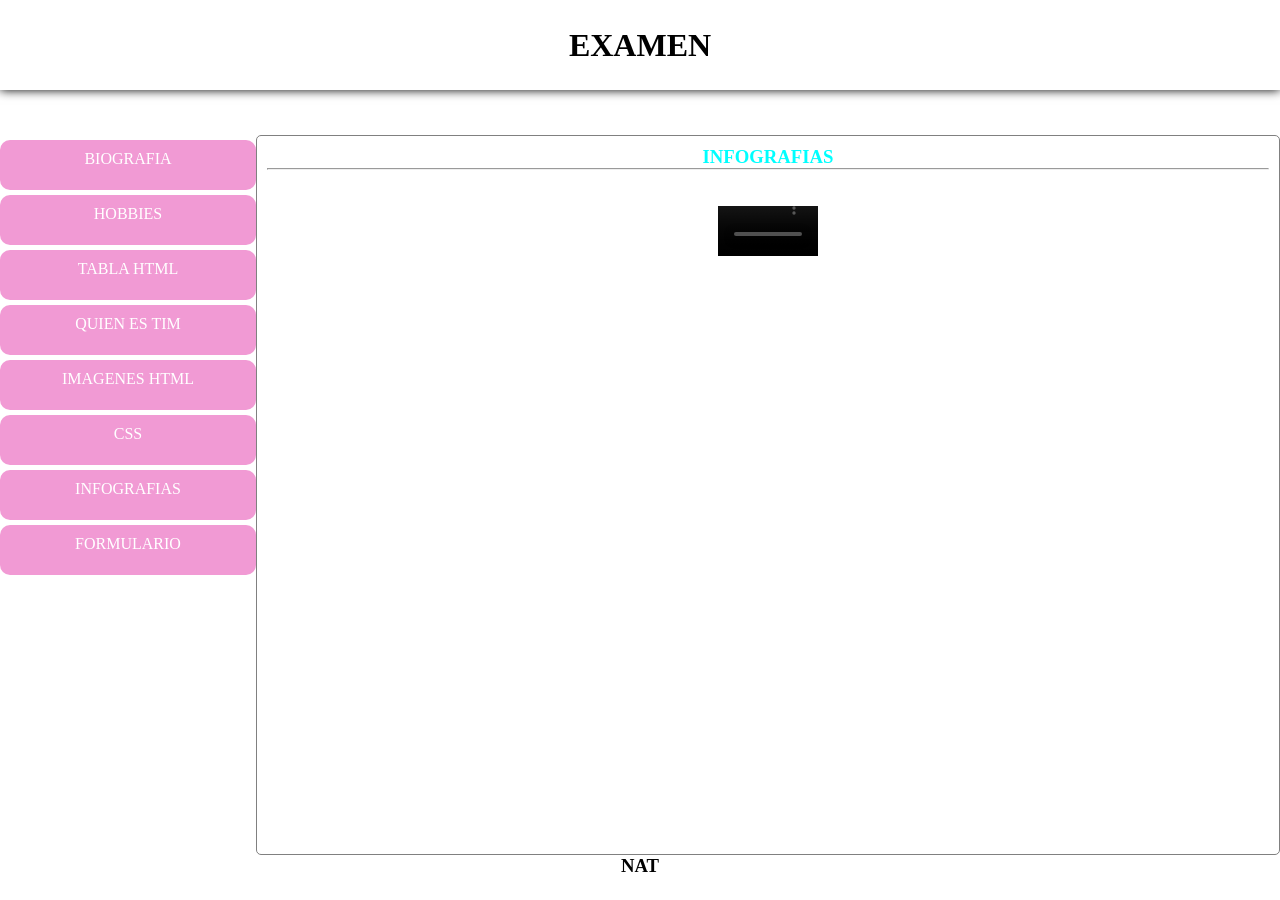
<file: maqueta6.html>
<!DOCTYPE html>
<html lang="en">
<head>
    <meta charset="UTF-8">
    <meta name="viewport" content="width=device-width, initial-scale=1.0">
    <link rel="stylesheet" href="css/10maqueta.css">
    <title>MAQUETA</title>
    
</head>
<body>
    <header>
        <h1>EXAMEN </h1>
    </header>
    <nav></nav>
    <main>
        <aside>
             <a id="boton" href="maqueta.html">BIOGRAFIA </a>
            <a id="boton" href="maqueta1.html">HOBBIES </a>
            <a id="boton" href="maqueta2.html">TABLA HTML </a>
            <a id="boton" href="maqueta3.html">QUIEN ES TIM </a>
            <a id="boton" href="maqueta4.html">IMAGENES HTML </a>
            <a id="boton" href="maqueta5.html">CSS </a>
            <a id="boton" href="maqueta6.html">INFOGRAFIAS </a>
            <a id="boton" href="maqueta7.html">FORMULARIO </a>
        </aside>
        <section>
            <center>
    
    <h3 style="color: cyan;">INFOGRAFIAS</h3>
    <hr>
    <br>
    <br>

    <video width="100px" controls>
<source src="img/infografias.mp4" type="video/mp4">
<h2>TU NAVEGADOR NO SOPORTA ESTE VIDEO</h2>
    </video>

    </center>

        </section>
        </main>
        <footer><h3>NAT </h3></footer>
    
</body>
</html>
</file>
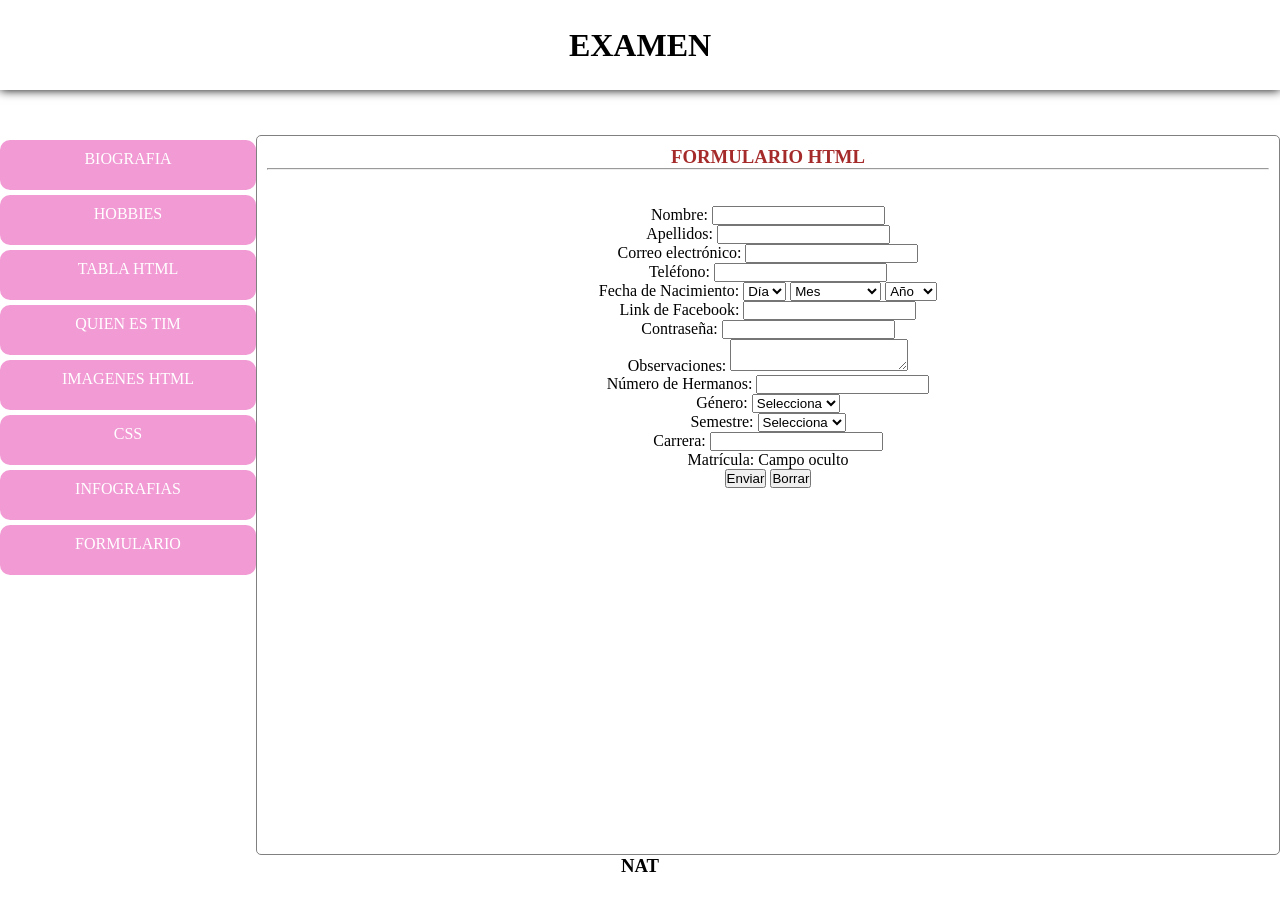
<file: maqueta7.html>
<!DOCTYPE html>
<html lang="en">
<head>
    <meta charset="UTF-8">
    <meta name="viewport" content="width=device-width, initial-scale=1.0">
    <link rel="stylesheet" href="css/10maqueta.css">
    <title>MAQUETA</title>
    
</head>
<body>
    <header>
        <h1>EXAMEN </h1>
    </header>
    <nav></nav>
    <main>
        <aside>
             <a id="boton" href="maqueta.html">BIOGRAFIA </a>
            <a id="boton" href="maqueta1.html">HOBBIES </a>
            <a id="boton" href="maqueta2.html">TABLA HTML </a>
            <a id="boton" href="maqueta3.html">QUIEN ES TIM </a>
            <a id="boton" href="maqueta4.html">IMAGENES HTML </a>
            <a id="boton" href="maqueta5.html">CSS </a>
            <a id="boton" href="maqueta6.html">INFOGRAFIAS </a>
            <a id="boton" href="maqueta7.html">FORMULARIO </a>
        </aside>
        <section>
            <center>
    <h3 style="color: brown;">FORMULARIO HTML</h3>
    <hr>
    <br>
    <br>
        <form>

        <div class="campo">
            <label>Nombre:</label>
            <input type="text">
        </div>

        <div class="campo">
            <label>Apellidos:</label>
            <input type="text">
        </div>

        <div class="campo">
            <label>Correo electrónico:</label>
            <input type="email">
        </div>

        <div class="campo">
            <label>Teléfono:</label>
            <input type="tel">
        </div>

        <div class="campo">

            <label>Fecha de Nacimiento:</label>

            <select>
                <option>Día</option>
                <option>1</option>
                <option>2</option>
                <option>3</option>
                <option>4</option>
                <option>5</option>
                <option>6</option>
                <option>7</option>
                <option>8</option>
                <option>9</option>
                <option>10</option>
                <option>11</option>
                <option>12</option>
                <option>13</option>
                <option>14</option>
                <option>15</option>
                <option>16</option>
                <option>17</option>
                <option>18</option>
                <option>19</option>
                <option>20</option>
                <option>21</option>
                <option>22</option>
                <option>23</option>
                <option>24</option>
                <option>25</option>
                <option>26</option>
                <option>27</option>
                <option>28</option>
                <option>29</option>
                <option>30</option>
                <option>31</option>
            </select>

            <select>
                <option>Mes</option>
                <option>Enero</option>
                <option>Febrero</option>
                <option>Marzo</option>
                <option>Abril</option>
                <option>Mayo</option>
                <option>Junio</option>
                <option>Julio</option>
                <option>Agosto</option>
                <option>Septiembre</option>
                <option>Octubre</option>
                <option>Noviembre</option>
                <option>Diciembre</option>
            </select>

            <select>
                <option>Año</option>
                <option>2000</option>
                <option>2001</option>
                <option>2002</option>
                <option>2003</option>
                <option>2004</option>
                <option>2005</option>
                <option>2006</option>
                <option>2007</option>
                <option>2008</option>
                <option>2009</option>
                <option>2010</option>
                <option>2011</option>
                <option>2012</option>
                <option>2013</option>
                <option>2014</option>
                <option>2015</option>
                <option>2016</option>
                <option>2017</option>
                <option>2018</option>
                <option>2019</option>
                <option>2020</option>
                <option>2021</option>
                <option>2022</option>
                <option>2023</option>
                <option>2024</option>
                <option>2025</option>
                <option>2026</option>
            </select>

        </div>

        <div class="campo">
            <label>Link de Facebook:</label>
            <input type="url">
        </div>

        <div class="campo">
            <label>Contraseña:</label>
            <input type="password">
        </div>

        <div class="campo">
            <label>Observaciones:</label>
            <textarea></textarea>
        </div>

        <div class="campo">
            <label>Número de Hermanos:</label>
            <input type="number">
        </div>

        <div class="campo">

            <label>Género:</label>

            <select>

                <option>Selecciona</option>
                <option>Femenino</option>
                <option>Masculino</option>
                <option>Otro</option>

            </select>

        </div>

        <div class="campo">

            <label>Semestre:</label>

            <select>

                <option>Selecciona</option>
                <option>1</option>
                <option>2</option>
                <option>3</option>
                <option>4</option>
                <option>5</option>
                <option>6</option>

            </select>

        </div>

        <div class="campo">

            <label>Carrera:</label>

            <input list="carreras">

            <datalist id="carreras">

                <option value="Programación">
                <option value="Informática">
                <option value="Diseño">
                <option value="Administración">

            </datalist>

        </div>

        <div class="campo">

            <label>Matrícula:</label>

            <input type="hidden"
                   name="matricula"
                   value="000000">

            <span>Campo oculto</span>

        </div>

        <button type="submit">
            Enviar
        </button>

        <button type="reset">
            Borrar
        </button>

    </form>
    </center>
        </section>
        </main>
        <footer><h3>NAT </h3></footer>
    
</body>
</html>
</file>
<file: estilos.css>
* {
    margin: 0px;
    padding: 0px;
    box-sizing: border-box;

}
@font-face {
    font-family: "MiRoboto";
    src: url("Roboto/PlaywriteBEWALGuides-Regular.ttf") format("ttf");
}
h2{
    text-align: center;
    font-size: 100px;
    color: rgb(10, 80, 19);
    text-shadow: 5px 5px 0px black;
}

a{
    display: block; 
    text-align: center;
    text-decoration: none;
    background: black;
    color: white;
    width: 300px;
    height: 50px;
    font-size: 30px;
    margin: 10px auto;
    padding: 10px;
    border: #00eeff groove 5px;
    border-radius: 50px 5px 50px 5px;
    box-shadow: 5px 5px 40px #ffee00;
    font-family: "MiRoboto";
}

a:hover{
    display:block;
    text-align: center;
    text-decoration: none;
    background: #00eeff;
    color:#ffee00;
    width: 300px;
    height: 50px;
    font-size: 30px;
    margin:10px auto;
    padding: 10px;
    border:#00eeff groove 5px;
    border-radius: 0px;
    box-shadow: 0px 0px 5px yellow;
    font-family: "MiRoboto";
    transition: 1s ease all;
    transform: scale(1.1);

}
#boton1:hover{
    display:block;
    text-align: center;
    text-decoration: none;
    background: #00eeff;
    color:#ffee00;
    width: 300px;
    height: 50px;
    font-size: 30px;
    margin:10px auto;
    padding: 10px;
    border:#b3ff00 groove 5px;
    border-radius: 0px;
    box-shadow: 0px 0px 5px rgb(255, 0, 200);
    font-family: "MiRoboto";
    transition: 1s ease all;
    transform: scale(5.5);

}
#boton2:hover{
    display:block;
    text-align: center;
    text-decoration: none;
    background: #00eeff;
    color:#ffee00;
    width: 300px;
    height: 50px;
    font-size: 30px;
    margin:10px auto;
    padding: 10px;
    border:#ff9900 groove 5px;
    border-radius: 0px;
    box-shadow: 0px 0px 5px rgb(255, 0, 0);
    font-family: "MiRoboto";
    transition: 3s ease all;
    transform: scale(5.5);

}
#boton3:hover{
    display:block;
    text-align: center;
    text-decoration: none;
    background: #00eeff;
    color:#ffee00;
    width: 300px;
    height: 50px;
    font-size: 30px;
    margin:10px auto;
    padding: 10px;
    border:#6200ff groove 5px;
    border-radius: 0px;
    box-shadow: 0px 0px 5px rgb(0, 140, 255);
    font-family: "MiRoboto";
    transition: 1s ease all;
    transform: scale(5.5);

}
#boton4:hover{
    display:block;
    text-align: center;
    text-decoration: none;
    background: #00eeff;
    color:#ffee00;
    width: 300px;
    height: 50px;
    font-size: 30px;
    margin:10px auto;
    padding: 10px;
    border:#b3ff00 groove 5px;
    border-radius: 0px;
    box-shadow: 0px 0px 5px rgb(0, 238, 255);
    font-family: "MiRoboto";
    transition: 2s ease all;
    transform: scale(5.5);

}
#boton5:hover{
    display:block;
    text-align: center;
    text-decoration: none;
    background: #00eeff;
    color:#ffee00;
    width: 300px;
    height: 50px;
    font-size: 30px;
    margin:10px auto;
    padding: 10px;
    border:#024605 groove 5px;
    border-radius: 0px;
    box-shadow: 0px 0px 5px rgba(0, 119, 255, 0.37);
    font-family: "MiRoboto";
    transition: 1s ease all;
    transform: scale(5.5);

}
</file>
<file: css/01unidades.css>
*{
    margin: 0;
    padding: 0;
    box-sizing: border-box;
    text-align: center;
}

h1{
    font-size: 50px;
    background-color: #000;
    color: #fff;
}


a{
    display: block;
    text-align: center;
    text-decoration: none;
    background:black;
    color:white;
    width: 300px;
    height: 50px;
    font-size: 30px;
    margin:10px auto;
    padding: 10px;
    box-shadow: 0px 0px 5px yellow;
}
div{
     display: block;
    background: red;
    margin: 10px auto;
    color: yellow;
}
#uno{   
    width: 300px;
    height: 300px;  
}
#dos{
    width: 300pt;
    height: 300pt;
}
#tres{
    width: 3in;
    height: 3in;
}
#cuatro{
    width: 3cm;
    height: 3cm;
}
#cinco{
    width: 30mm;
    height: 30mm;
}
#seis{
    width: 30pc;
    height: 30pc;
}
#siete{
    width: 300Q;
    height: 300Q;
}
#ocho{
    width: 20%;
    height: 20%;
}   
#nueve{
    width: 20em;
    height: 20em;
}
#diez{
    width: 20lh;
    height: 20lh;
}
#once{
    width: 20ex;
    height: 20ex;
}
#doce{
    width: 20ch;
    height: 20ch;
}
#trece{
    width: 20cap;
    height: 20cap;
}
#catorce{
    width: 20ic;
    height: 20ic;
}
</file>
<file: css/02colores.css>
* { 
    margin: 0; 
    padding: 0; 
    box-sizing: border-box; 
} 

div { 
    width: 200px; 
    height: 200px; 
    border: 5px solid rgb(255, 105, 180); 
    margin: 10px auto; 
} 

#c1 { 
    background: aqua; 
} 

#c2 { 
    background: coral; 
} 

#c3 { 
    background: navy; 
} 

#c4 { 
    background: #e84393; 
} 

#c5 { 
    background: #FFDAB9; 
} 

#c6 { 
    background: #6C5CE7; 
} 

#c7 { 
    background: rgb(255, 165, 0); 
} 

#c8 { 
    background: rgb(0, 128, 128); 
} 

#c9 { 
    background: rgb(139, 69, 19); 
} 

#c10 { 
    background: rgba(255, 20, 147, 0.5); 
} 

#c11 { 
    background: rgba(30, 144, 255, 0.7); 
} 

#c12 { 
    background: rgba(50, 205, 50, 0.6); 
} 

#c13 { 
    background: hsl(280, 80%, 50%); 
} 

#c14 { 
    background: hsl(120, 60%, 45%); 
} 

#c15 { 
    background: hsl(340, 75%, 55%); 
} 

#c16 { 
    background: hwb(120 20% 15%); 
} 

#c17 { 
    background: hwb(200 30% 10%); 
} 

#c18 { 
    background: hwb(330 40% 20%); 
} 

#d1 { 
    background: linear-gradient(180deg, #48dbfb, #1dd1a1); 
} 

#d2 { 
    background: linear-gradient(to bottom, #5f27cd, #341f97); 
} 

#d3 { 
    background: linear-gradient(180deg, hsl(120, 70%, 45%), rgb(255, 159, 67), #ff9ff3); 
} 

#d4 { 
    background: linear-gradient(90deg, #5f27cd, #00d2d3); 
} 

#d5 { 
    background: linear-gradient(to right, #ff6b6b, #feca57, #48dbfb); 
} 

#d6 { 
    background: linear-gradient(90deg, rgba(255, 107, 107, 1) 0%, rgba(84, 160, 255, 1) 100%); 
} 

#d7 { 
    background: radial-gradient(circle, #54a0ff, #5f27cd); 
} 

#d8 { 
    background: radial-gradient(#ffeaa7, #fab1a0, #e17055); 
} 

#d9 { 
    background: radial-gradient(ellipse at top left, hsl(50, 90%, 55%), #2d3436); 
} 

body { 
    min-height: 100vh; 
    margin: 0; 
    background: #74b9ff; 
    background: linear-gradient(90deg, rgba(255, 118, 117, 1) 0%, rgba(162, 155, 254, 1) 50%, rgba(129, 236, 236, 1) 100%); 
}
</file>
<file: css/11media.css>
*{
    margin: 0;
   padding: 0;
   transition: all 2s ease;
}
body {
    width:100vw;
    height:100vh;
    display: grid;
    grid-template-columns: 1fr;
    grid-template-rows: 1fr 1fr 10fr 1fr;
    text-align: center;
}

header{
    background-color:blue;
} 
nav{
    background-color: green;
}
main{
    background-color: yellow;
}
footer{
    background-color: pink; 
}


@media (min-width: 0px) and (max-width:399px){
    body {
    width:100vw;
    height:100vh;
    display: grid;
    grid-template-columns: 1fr 1fr;
    grid-template-rows: 1fr 1fr ;
}

header{
    background-color:rgb(203, 151, 228);
} 
nav{
    background-color: rgb(234, 235, 185);
}
main{
    background-color: rgb(146, 228, 210);
}
footer{
    background-color: pink; 
}
}

@media (min-width: 400px) and (max-width:766px){
    body {
    width:100vw;
    height:100vh;
    display: grid;
    grid-template-columns: 1fr;
    grid-template-rows: 1fr 1fr 1fr 1fr; 
}

header{
    background-color:rgb(153, 151, 21);
} 
nav{
    background-color: rgb(26, 68, 122);
}
main{
    background-color: rgb(213, 228, 146);
}
footer{
    background-color: rgb(221, 17, 51); 
}
}

@media (min-width: 768px) and (max-width:1023px){
    body {
    width:100vw;
    height:100vh;
    display: grid;
    grid-template-columns: 1fr 1fr 1fr 1fr;
    grid-template-rows: 1fr; 
}

header{
    background-color:rgb(158, 8, 8);
} 
nav{
    background-color: rgb(234, 235, 185);
}
main{
    background-color: rgb(1, 15, 12);
}
footer{
    background-color: rgba(112, 25, 40, 0.342); 
}
}

@media (min-width: 1024px) and (max-width:1366px){
    body {
    width:100vw;
    height:100vh;
    display: grid;
     grid-template-columns: 1fr 4fr;
    grid-template-rows: 1fr 10fr 1fr ;
}

header{
    grid-column: 1/3;
    grid-row: 1/2;
} 
nav{
    grid-column:1/2;
    grid-row:2/3;
}
main{

    grid-column:2/3;
    grid-row:2/3;
}
footer{
    grid-column:1/3;
    grid-row:3/4
   
}
}
</file>
<file: css/10maqueta.css>
*{
    padding: 0;
    margin: 0;
    box-sizing: border-box;
}
body {
    height: 100vh;
    width: 100%;
    display: grid;
    grid-template-columns: 1fr 4fr;
    grid-template-rows: 10% 5% 80% 5%;

    text-align: center;
    overflow: hidden;
}

header{
    
    grid-column: 1/3;
    grid-row: 1/2;
    box-shadow: 0px 0px 10px black;
    display: flex;
    justify-content: center;
    align-items: center;
}
nav{
    position:sticky;
    top:0;
    z-index: 1000;
    grid-column: 1/3;
    grid-row: 2/3;
}
main{
    
    grid-column: 1/3;
    grid-row: 3/4;
    display:grid;
    grid-template-columns: 1fr 4fr;

  
}
aside{
}
section{
 border: 1px solid gray;
 border-radius:5px;
 padding: 10px;
 overflow-x:hidden;
 overflow-y:auto;
}
footer{
     grid-column:1/3;
    grid-row:4/5;
    
}

#boton{
    position:sticky;
    top:10;
    z-index: 1000;
    display:block;
    width:100%;
    height: 50px;
    margin:5px auto;
    background:rgb(241, 154, 212);
    color: white;
    padding: 10px;
    border-radius:10px;
    text-decoration:none;
}
ol, ul{
    text-align:left;
    list-style-position: inside;
    padding-left:0;
}
</file>
